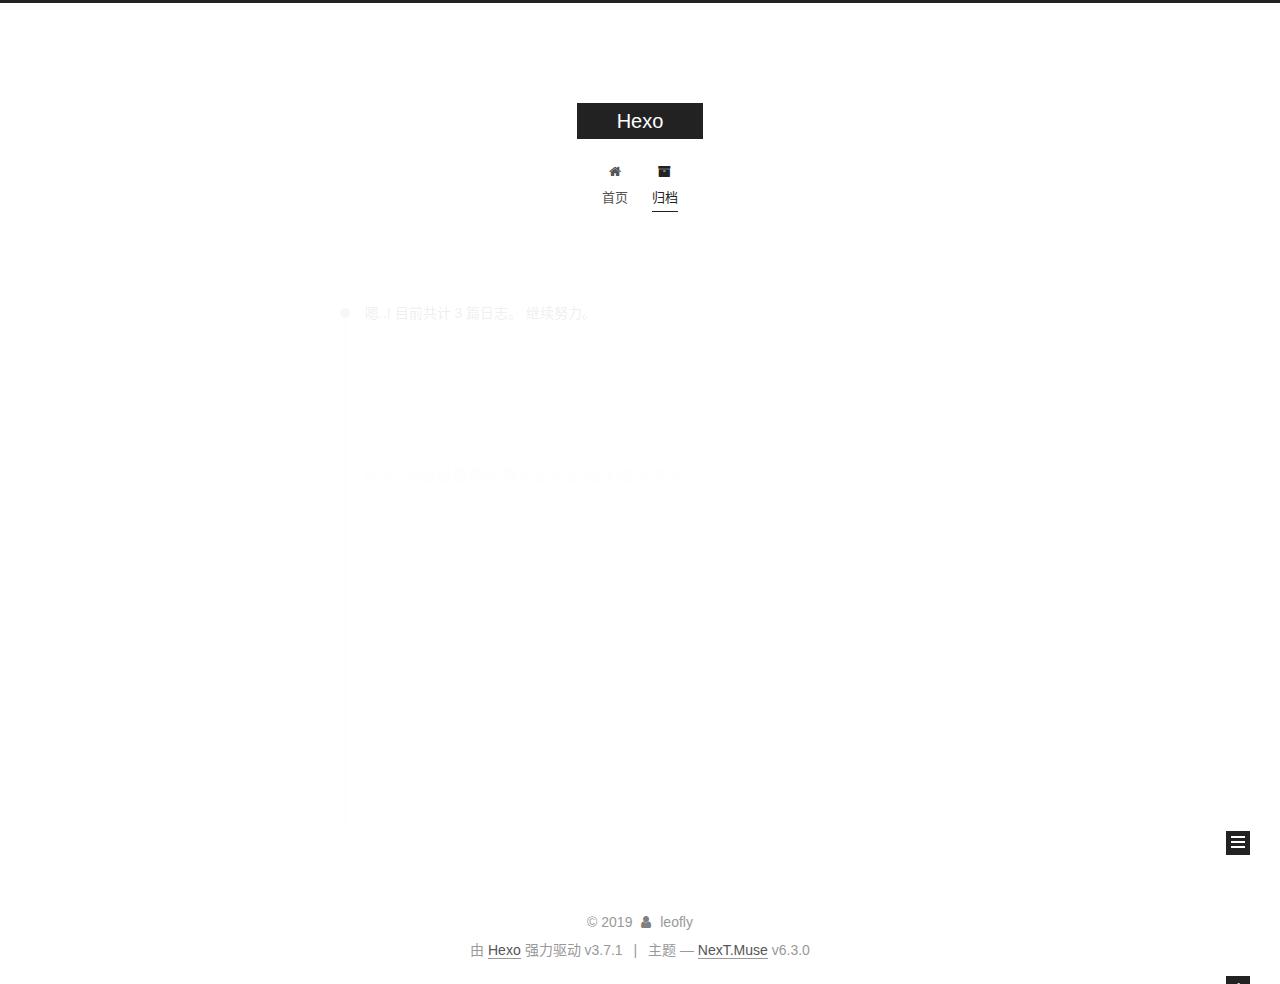
<file: archives/index.html>
<!DOCTYPE html>












  


<html class="theme-next muse use-motion" lang="zh-CN">
<head>
  <meta charset="UTF-8"/>
<meta http-equiv="X-UA-Compatible" content="IE=edge" />
<meta name="viewport" content="width=device-width, initial-scale=1, maximum-scale=2"/>
<meta name="theme-color" content="#222">












<meta http-equiv="Cache-Control" content="no-transform" />
<meta http-equiv="Cache-Control" content="no-siteapp" />






















<link href="/lib/font-awesome/css/font-awesome.min.css?v=4.6.2" rel="stylesheet" type="text/css" />

<link href="/css/main.css?v=6.3.0" rel="stylesheet" type="text/css" />


  <link rel="apple-touch-icon" sizes="180x180" href="/images/apple-touch-icon-next.png?v=6.3.0">


  <link rel="icon" type="image/png" sizes="32x32" href="/images/favicon-32x32-next.png?v=6.3.0">


  <link rel="icon" type="image/png" sizes="16x16" href="/images/favicon-16x16-next.png?v=6.3.0">


  <link rel="mask-icon" href="/images/logo.svg?v=6.3.0" color="#222">









<script type="text/javascript" id="hexo.configurations">
  var NexT = window.NexT || {};
  var CONFIG = {
    root: '/',
    scheme: 'Muse',
    version: '6.3.0',
    sidebar: {"position":"left","display":"post","offset":12,"b2t":false,"scrollpercent":false,"onmobile":false},
    fancybox: false,
    fastclick: false,
    lazyload: false,
    tabs: true,
    motion: {"enable":true,"async":false,"transition":{"post_block":"fadeIn","post_header":"slideDownIn","post_body":"slideDownIn","coll_header":"slideLeftIn","sidebar":"slideUpIn"}},
    algolia: {
      applicationID: '',
      apiKey: '',
      indexName: '',
      hits: {"per_page":10},
      labels: {"input_placeholder":"Search for Posts","hits_empty":"We didn't find any results for the search: ${query}","hits_stats":"${hits} results found in ${time} ms"}
    }
  };
</script>


  




  <meta property="og:type" content="website">
<meta property="og:title" content="Hexo">
<meta property="og:url" content="https://xiang-su.github.io/archives/index.html">
<meta property="og:site_name" content="Hexo">
<meta property="og:locale" content="zh-CN">
<meta name="twitter:card" content="summary">
<meta name="twitter:title" content="Hexo">






  <link rel="canonical" href="https://xiang-su.github.io/archives/"/>



<script type="text/javascript" id="page.configurations">
  CONFIG.page = {
    sidebar: "",
  };
</script>

  <title>归档 | Hexo</title>
  









  <noscript>
  <style type="text/css">
    .use-motion .motion-element,
    .use-motion .brand,
    .use-motion .menu-item,
    .sidebar-inner,
    .use-motion .post-block,
    .use-motion .pagination,
    .use-motion .comments,
    .use-motion .post-header,
    .use-motion .post-body,
    .use-motion .collection-title { opacity: initial; }

    .use-motion .logo,
    .use-motion .site-title,
    .use-motion .site-subtitle {
      opacity: initial;
      top: initial;
    }

    .use-motion {
      .logo-line-before i { left: initial; }
      .logo-line-after i { right: initial; }
    }
  </style>
</noscript>

</head>

<body itemscope itemtype="http://schema.org/WebPage" lang="zh-CN">

  
  
    
  

  <div class="container sidebar-position-left page-archive">
    <div class="headband"></div>

    <header id="header" class="header" itemscope itemtype="http://schema.org/WPHeader">
      <div class="header-inner"><div class="site-brand-wrapper">
  <div class="site-meta ">
    

    <div class="custom-logo-site-title">
      <a href="/" class="brand" rel="start">
        <span class="logo-line-before"><i></i></span>
        <span class="site-title">Hexo</span>
        <span class="logo-line-after"><i></i></span>
      </a>
    </div>
    
  </div>

  <div class="site-nav-toggle">
    <button aria-label="切换导航栏">
      <span class="btn-bar"></span>
      <span class="btn-bar"></span>
      <span class="btn-bar"></span>
    </button>
  </div>
</div>



<nav class="site-nav">
  
    <ul id="menu" class="menu">
      
        
        
        
          
          <li class="menu-item menu-item-home">
    <a href="/" rel="section">
      <i class="menu-item-icon fa fa-fw fa-home"></i> <br />首页</a>
  </li>
        
        
        
          
          <li class="menu-item menu-item-archives menu-item-active">
    <a href="/archives/" rel="section">
      <i class="menu-item-icon fa fa-fw fa-archive"></i> <br />归档</a>
  </li>

      
      
    </ul>
  

  
    

    
    
      
      
    
      
      
    
    

  


  

  
</nav>



  



</div>
    </header>

    


    <main id="main" class="main">
      <div class="main-inner">
        <div class="content-wrap">
          
          <div id="content" class="content">
            

  
  
  
  <div class="post-block archive">
    <div id="posts" class="posts-collapse">
      <span class="archive-move-on"></span>

      
      <span class="archive-page-counter">
        
        
        
          
        
        嗯..! 目前共计 3 篇日志。 继续努力。
      </span>
      

      

        
        
        

        
          
          <div class="collection-title">
            <h1 class="archive-year" id="archive-year-2019">2019</h1>
          </div>
        
        

        

  <article class="post post-type-normal" itemscope itemtype="http://schema.org/Article">
    <header class="post-header">

      <h2 class="post-title">
        
            <a class="post-title-link" href="/2019/07/12/轻量级数据检测平台-技术服务支持/" itemprop="url">
              
                <span itemprop="name">轻量级数据检测平台平台-技术服务支持</span>
              
            </a>
        
      </h2>

      <div class="post-meta">
        <time class="post-time" itemprop="dateCreated"
              datetime="2019-07-12T09:14:37+08:00"
              content="2019-07-12" >
          07-12
        </time>
      </div>

    </header>
  </article>



      

        
        
        

        
          
          <div class="collection-title">
            <h1 class="archive-year" id="archive-year-2018">2018</h1>
          </div>
        
        

        

  <article class="post post-type-normal" itemscope itemtype="http://schema.org/Article">
    <header class="post-header">

      <h2 class="post-title">
        
            <a class="post-title-link" href="/2018/06/12/Python 爬虫之模拟登录/" itemprop="url">
              
                <span itemprop="name">Python 爬虫之模拟登录</span>
              
            </a>
        
      </h2>

      <div class="post-meta">
        <time class="post-time" itemprop="dateCreated"
              datetime="2018-06-12T00:27:23+08:00"
              content="2018-06-12" >
          06-12
        </time>
      </div>

    </header>
  </article>



      

        
        
        

        
        

        

  <article class="post post-type-normal" itemscope itemtype="http://schema.org/Article">
    <header class="post-header">

      <h2 class="post-title">
        
            <a class="post-title-link" href="/2018/06/11/hello-world/" itemprop="url">
              
                <span itemprop="name">Hello World</span>
              
            </a>
        
      </h2>

      <div class="post-meta">
        <time class="post-time" itemprop="dateCreated"
              datetime="2018-06-11T20:51:43+08:00"
              content="2018-06-11" >
          06-11
        </time>
      </div>

    </header>
  </article>



      

    </div>
  </div>
  
  
  

  



          </div>
          

        </div>
        
          
  
  <div class="sidebar-toggle">
    <div class="sidebar-toggle-line-wrap">
      <span class="sidebar-toggle-line sidebar-toggle-line-first"></span>
      <span class="sidebar-toggle-line sidebar-toggle-line-middle"></span>
      <span class="sidebar-toggle-line sidebar-toggle-line-last"></span>
    </div>
  </div>

  <aside id="sidebar" class="sidebar">
    
    <div class="sidebar-inner">

      

      

      <section class="site-overview-wrap sidebar-panel sidebar-panel-active">
        <div class="site-overview">
          <div class="site-author motion-element" itemprop="author" itemscope itemtype="http://schema.org/Person">
            
              <p class="site-author-name" itemprop="name">leofly</p>
              <p class="site-description motion-element" itemprop="description"></p>
          </div>

          
            <nav class="site-state motion-element">
              
                <div class="site-state-item site-state-posts">
                
                  <a href="/archives/">
                
                    <span class="site-state-item-count">3</span>
                    <span class="site-state-item-name">日志</span>
                  </a>
                </div>
              

              

              
            </nav>
          

          

          

          
          

          
          

          
            
          
          

        </div>
      </section>

      

      

    </div>
  </aside>


        
      </div>
    </main>

    <footer id="footer" class="footer">
      <div class="footer-inner">
        <div class="copyright">&copy; <span itemprop="copyrightYear">2019</span>
  <span class="with-love" id="animate">
    <i class="fa fa-user"></i>
  </span>
  <span class="author" itemprop="copyrightHolder">leofly</span>

  

  
</div>




  <div class="powered-by">由 <a class="theme-link" target="_blank" href="https://hexo.io">Hexo</a> 强力驱动 v3.7.1</div>



  <span class="post-meta-divider">|</span>



  <div class="theme-info">主题 &mdash; <a class="theme-link" target="_blank" href="https://github.com/theme-next/hexo-theme-next">NexT.Muse</a> v6.3.0</div>




        








        
      </div>
    </footer>

    
      <div class="back-to-top">
        <i class="fa fa-arrow-up"></i>
        
      </div>
    

    

  </div>

  

<script type="text/javascript">
  if (Object.prototype.toString.call(window.Promise) !== '[object Function]') {
    window.Promise = null;
  }
</script>


























  
  
    <script type="text/javascript" src="/lib/jquery/index.js?v=2.1.3"></script>
  

  
  
    <script type="text/javascript" src="/lib/velocity/velocity.min.js?v=1.2.1"></script>
  

  
  
    <script type="text/javascript" src="/lib/velocity/velocity.ui.min.js?v=1.2.1"></script>
  


  


  <script type="text/javascript" src="/js/src/utils.js?v=6.3.0"></script>

  <script type="text/javascript" src="/js/src/motion.js?v=6.3.0"></script>



  
  

  

  


  <script type="text/javascript" src="/js/src/bootstrap.js?v=6.3.0"></script>



  



	





  





  










  





  

  

  

  

  
  

  

  

  

  

  

</body>
</html>
</file>
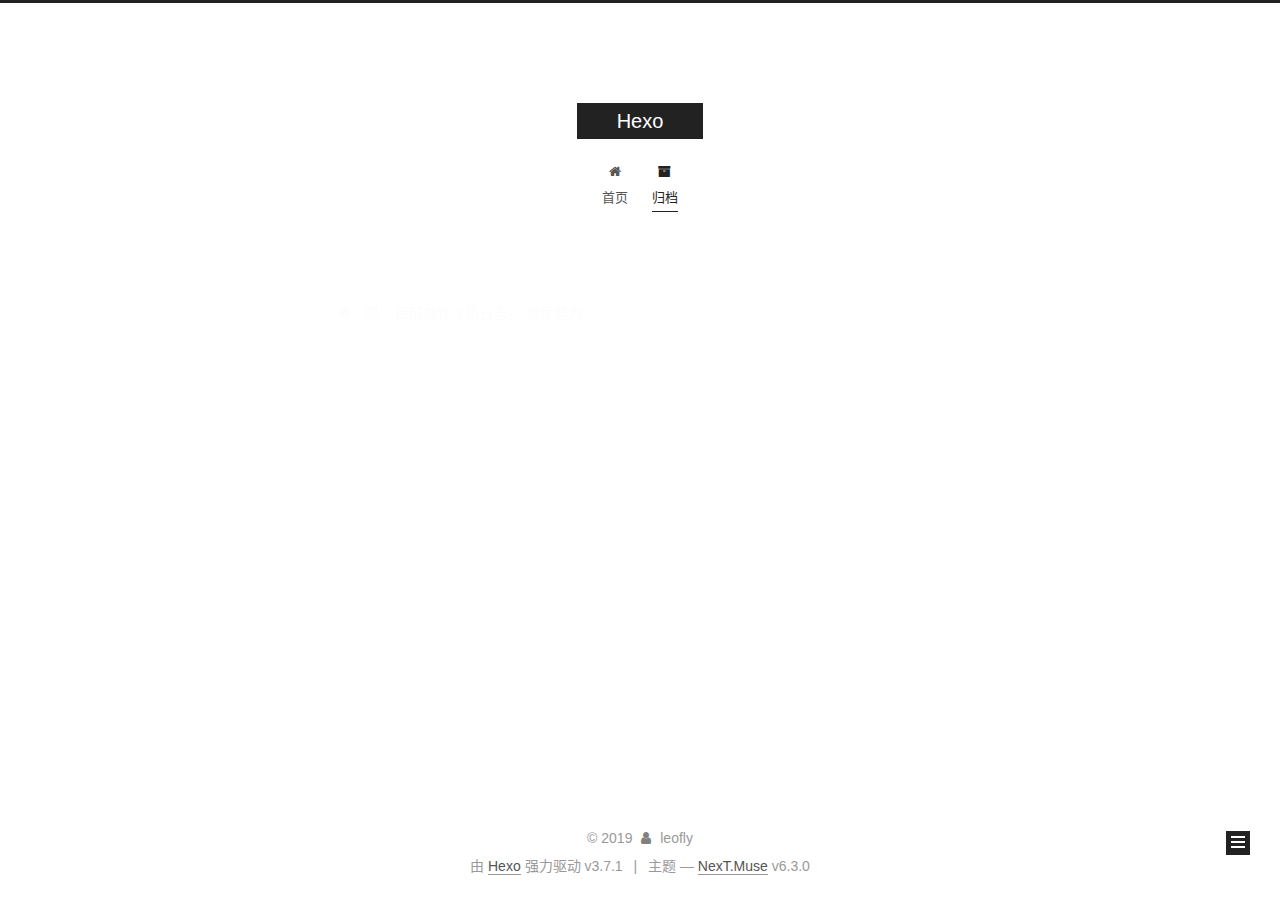
<file: archives/2018/index.html>
<!DOCTYPE html>












  


<html class="theme-next muse use-motion" lang="zh-CN">
<head>
  <meta charset="UTF-8"/>
<meta http-equiv="X-UA-Compatible" content="IE=edge" />
<meta name="viewport" content="width=device-width, initial-scale=1, maximum-scale=2"/>
<meta name="theme-color" content="#222">












<meta http-equiv="Cache-Control" content="no-transform" />
<meta http-equiv="Cache-Control" content="no-siteapp" />






















<link href="/lib/font-awesome/css/font-awesome.min.css?v=4.6.2" rel="stylesheet" type="text/css" />

<link href="/css/main.css?v=6.3.0" rel="stylesheet" type="text/css" />


  <link rel="apple-touch-icon" sizes="180x180" href="/images/apple-touch-icon-next.png?v=6.3.0">


  <link rel="icon" type="image/png" sizes="32x32" href="/images/favicon-32x32-next.png?v=6.3.0">


  <link rel="icon" type="image/png" sizes="16x16" href="/images/favicon-16x16-next.png?v=6.3.0">


  <link rel="mask-icon" href="/images/logo.svg?v=6.3.0" color="#222">









<script type="text/javascript" id="hexo.configurations">
  var NexT = window.NexT || {};
  var CONFIG = {
    root: '/',
    scheme: 'Muse',
    version: '6.3.0',
    sidebar: {"position":"left","display":"post","offset":12,"b2t":false,"scrollpercent":false,"onmobile":false},
    fancybox: false,
    fastclick: false,
    lazyload: false,
    tabs: true,
    motion: {"enable":true,"async":false,"transition":{"post_block":"fadeIn","post_header":"slideDownIn","post_body":"slideDownIn","coll_header":"slideLeftIn","sidebar":"slideUpIn"}},
    algolia: {
      applicationID: '',
      apiKey: '',
      indexName: '',
      hits: {"per_page":10},
      labels: {"input_placeholder":"Search for Posts","hits_empty":"We didn't find any results for the search: ${query}","hits_stats":"${hits} results found in ${time} ms"}
    }
  };
</script>


  




  <meta property="og:type" content="website">
<meta property="og:title" content="Hexo">
<meta property="og:url" content="https://xiang-su.github.io/archives/2018/index.html">
<meta property="og:site_name" content="Hexo">
<meta property="og:locale" content="zh-CN">
<meta name="twitter:card" content="summary">
<meta name="twitter:title" content="Hexo">






  <link rel="canonical" href="https://xiang-su.github.io/archives/2018/"/>



<script type="text/javascript" id="page.configurations">
  CONFIG.page = {
    sidebar: "",
  };
</script>

  <title>归档 | Hexo</title>
  









  <noscript>
  <style type="text/css">
    .use-motion .motion-element,
    .use-motion .brand,
    .use-motion .menu-item,
    .sidebar-inner,
    .use-motion .post-block,
    .use-motion .pagination,
    .use-motion .comments,
    .use-motion .post-header,
    .use-motion .post-body,
    .use-motion .collection-title { opacity: initial; }

    .use-motion .logo,
    .use-motion .site-title,
    .use-motion .site-subtitle {
      opacity: initial;
      top: initial;
    }

    .use-motion {
      .logo-line-before i { left: initial; }
      .logo-line-after i { right: initial; }
    }
  </style>
</noscript>

</head>

<body itemscope itemtype="http://schema.org/WebPage" lang="zh-CN">

  
  
    
  

  <div class="container sidebar-position-left page-archive">
    <div class="headband"></div>

    <header id="header" class="header" itemscope itemtype="http://schema.org/WPHeader">
      <div class="header-inner"><div class="site-brand-wrapper">
  <div class="site-meta ">
    

    <div class="custom-logo-site-title">
      <a href="/" class="brand" rel="start">
        <span class="logo-line-before"><i></i></span>
        <span class="site-title">Hexo</span>
        <span class="logo-line-after"><i></i></span>
      </a>
    </div>
    
  </div>

  <div class="site-nav-toggle">
    <button aria-label="切换导航栏">
      <span class="btn-bar"></span>
      <span class="btn-bar"></span>
      <span class="btn-bar"></span>
    </button>
  </div>
</div>



<nav class="site-nav">
  
    <ul id="menu" class="menu">
      
        
        
        
          
          <li class="menu-item menu-item-home">
    <a href="/" rel="section">
      <i class="menu-item-icon fa fa-fw fa-home"></i> <br />首页</a>
  </li>
        
        
        
          
          <li class="menu-item menu-item-archives menu-item-active">
    <a href="/archives/" rel="section">
      <i class="menu-item-icon fa fa-fw fa-archive"></i> <br />归档</a>
  </li>

      
      
    </ul>
  

  
    

    
    
      
      
    
      
      
    
    

  


  

  
</nav>



  



</div>
    </header>

    


    <main id="main" class="main">
      <div class="main-inner">
        <div class="content-wrap">
          
          <div id="content" class="content">
            

  
  
  
  <div class="post-block archive">
    <div id="posts" class="posts-collapse">
      <span class="archive-move-on"></span>

      
      <span class="archive-page-counter">
        
        
        
          
        
        嗯..! 目前共计 3 篇日志。 继续努力。
      </span>
      

      

        
        
        

        
          
          <div class="collection-title">
            <h1 class="archive-year" id="archive-year-2018">2018</h1>
          </div>
        
        

        

  <article class="post post-type-normal" itemscope itemtype="http://schema.org/Article">
    <header class="post-header">

      <h2 class="post-title">
        
            <a class="post-title-link" href="/2018/06/12/Python 爬虫之模拟登录/" itemprop="url">
              
                <span itemprop="name">Python 爬虫之模拟登录</span>
              
            </a>
        
      </h2>

      <div class="post-meta">
        <time class="post-time" itemprop="dateCreated"
              datetime="2018-06-12T00:27:23+08:00"
              content="2018-06-12" >
          06-12
        </time>
      </div>

    </header>
  </article>



      

        
        
        

        
        

        

  <article class="post post-type-normal" itemscope itemtype="http://schema.org/Article">
    <header class="post-header">

      <h2 class="post-title">
        
            <a class="post-title-link" href="/2018/06/11/hello-world/" itemprop="url">
              
                <span itemprop="name">Hello World</span>
              
            </a>
        
      </h2>

      <div class="post-meta">
        <time class="post-time" itemprop="dateCreated"
              datetime="2018-06-11T20:51:43+08:00"
              content="2018-06-11" >
          06-11
        </time>
      </div>

    </header>
  </article>



      

    </div>
  </div>
  
  
  

  



          </div>
          

        </div>
        
          
  
  <div class="sidebar-toggle">
    <div class="sidebar-toggle-line-wrap">
      <span class="sidebar-toggle-line sidebar-toggle-line-first"></span>
      <span class="sidebar-toggle-line sidebar-toggle-line-middle"></span>
      <span class="sidebar-toggle-line sidebar-toggle-line-last"></span>
    </div>
  </div>

  <aside id="sidebar" class="sidebar">
    
    <div class="sidebar-inner">

      

      

      <section class="site-overview-wrap sidebar-panel sidebar-panel-active">
        <div class="site-overview">
          <div class="site-author motion-element" itemprop="author" itemscope itemtype="http://schema.org/Person">
            
              <p class="site-author-name" itemprop="name">leofly</p>
              <p class="site-description motion-element" itemprop="description"></p>
          </div>

          
            <nav class="site-state motion-element">
              
                <div class="site-state-item site-state-posts">
                
                  <a href="/archives/">
                
                    <span class="site-state-item-count">3</span>
                    <span class="site-state-item-name">日志</span>
                  </a>
                </div>
              

              

              
            </nav>
          

          

          

          
          

          
          

          
            
          
          

        </div>
      </section>

      

      

    </div>
  </aside>


        
      </div>
    </main>

    <footer id="footer" class="footer">
      <div class="footer-inner">
        <div class="copyright">&copy; <span itemprop="copyrightYear">2019</span>
  <span class="with-love" id="animate">
    <i class="fa fa-user"></i>
  </span>
  <span class="author" itemprop="copyrightHolder">leofly</span>

  

  
</div>




  <div class="powered-by">由 <a class="theme-link" target="_blank" href="https://hexo.io">Hexo</a> 强力驱动 v3.7.1</div>



  <span class="post-meta-divider">|</span>



  <div class="theme-info">主题 &mdash; <a class="theme-link" target="_blank" href="https://github.com/theme-next/hexo-theme-next">NexT.Muse</a> v6.3.0</div>




        








        
      </div>
    </footer>

    
      <div class="back-to-top">
        <i class="fa fa-arrow-up"></i>
        
      </div>
    

    

  </div>

  

<script type="text/javascript">
  if (Object.prototype.toString.call(window.Promise) !== '[object Function]') {
    window.Promise = null;
  }
</script>


























  
  
    <script type="text/javascript" src="/lib/jquery/index.js?v=2.1.3"></script>
  

  
  
    <script type="text/javascript" src="/lib/velocity/velocity.min.js?v=1.2.1"></script>
  

  
  
    <script type="text/javascript" src="/lib/velocity/velocity.ui.min.js?v=1.2.1"></script>
  


  


  <script type="text/javascript" src="/js/src/utils.js?v=6.3.0"></script>

  <script type="text/javascript" src="/js/src/motion.js?v=6.3.0"></script>



  
  

  

  


  <script type="text/javascript" src="/js/src/bootstrap.js?v=6.3.0"></script>



  



	





  





  










  





  

  

  

  

  
  

  

  

  

  

  

</body>
</html>
</file>
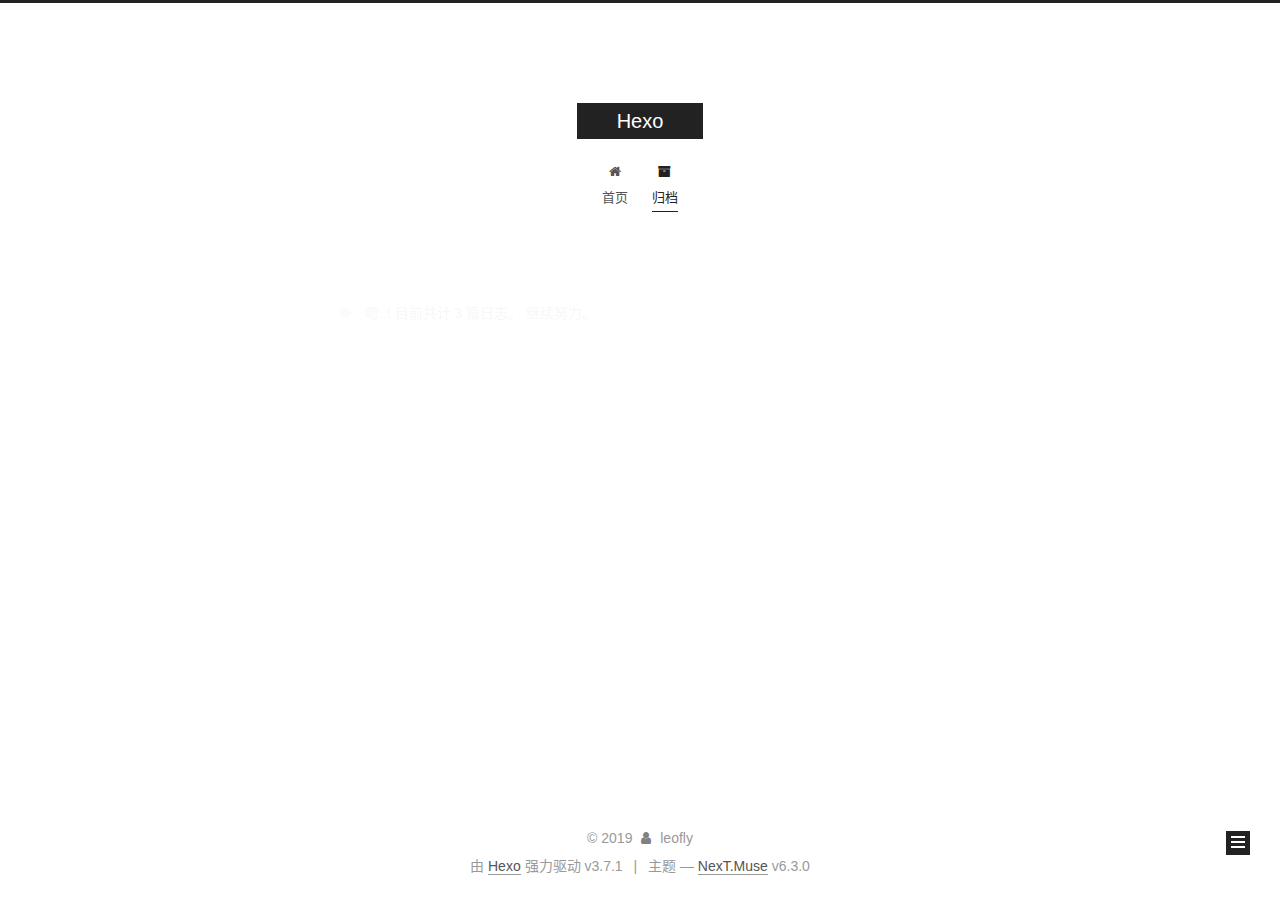
<file: archives/2019/index.html>
<!DOCTYPE html>












  


<html class="theme-next muse use-motion" lang="zh-CN">
<head>
  <meta charset="UTF-8"/>
<meta http-equiv="X-UA-Compatible" content="IE=edge" />
<meta name="viewport" content="width=device-width, initial-scale=1, maximum-scale=2"/>
<meta name="theme-color" content="#222">












<meta http-equiv="Cache-Control" content="no-transform" />
<meta http-equiv="Cache-Control" content="no-siteapp" />






















<link href="/lib/font-awesome/css/font-awesome.min.css?v=4.6.2" rel="stylesheet" type="text/css" />

<link href="/css/main.css?v=6.3.0" rel="stylesheet" type="text/css" />


  <link rel="apple-touch-icon" sizes="180x180" href="/images/apple-touch-icon-next.png?v=6.3.0">


  <link rel="icon" type="image/png" sizes="32x32" href="/images/favicon-32x32-next.png?v=6.3.0">


  <link rel="icon" type="image/png" sizes="16x16" href="/images/favicon-16x16-next.png?v=6.3.0">


  <link rel="mask-icon" href="/images/logo.svg?v=6.3.0" color="#222">









<script type="text/javascript" id="hexo.configurations">
  var NexT = window.NexT || {};
  var CONFIG = {
    root: '/',
    scheme: 'Muse',
    version: '6.3.0',
    sidebar: {"position":"left","display":"post","offset":12,"b2t":false,"scrollpercent":false,"onmobile":false},
    fancybox: false,
    fastclick: false,
    lazyload: false,
    tabs: true,
    motion: {"enable":true,"async":false,"transition":{"post_block":"fadeIn","post_header":"slideDownIn","post_body":"slideDownIn","coll_header":"slideLeftIn","sidebar":"slideUpIn"}},
    algolia: {
      applicationID: '',
      apiKey: '',
      indexName: '',
      hits: {"per_page":10},
      labels: {"input_placeholder":"Search for Posts","hits_empty":"We didn't find any results for the search: ${query}","hits_stats":"${hits} results found in ${time} ms"}
    }
  };
</script>


  




  <meta property="og:type" content="website">
<meta property="og:title" content="Hexo">
<meta property="og:url" content="https://xiang-su.github.io/archives/2019/index.html">
<meta property="og:site_name" content="Hexo">
<meta property="og:locale" content="zh-CN">
<meta name="twitter:card" content="summary">
<meta name="twitter:title" content="Hexo">






  <link rel="canonical" href="https://xiang-su.github.io/archives/2019/"/>



<script type="text/javascript" id="page.configurations">
  CONFIG.page = {
    sidebar: "",
  };
</script>

  <title>归档 | Hexo</title>
  









  <noscript>
  <style type="text/css">
    .use-motion .motion-element,
    .use-motion .brand,
    .use-motion .menu-item,
    .sidebar-inner,
    .use-motion .post-block,
    .use-motion .pagination,
    .use-motion .comments,
    .use-motion .post-header,
    .use-motion .post-body,
    .use-motion .collection-title { opacity: initial; }

    .use-motion .logo,
    .use-motion .site-title,
    .use-motion .site-subtitle {
      opacity: initial;
      top: initial;
    }

    .use-motion {
      .logo-line-before i { left: initial; }
      .logo-line-after i { right: initial; }
    }
  </style>
</noscript>

</head>

<body itemscope itemtype="http://schema.org/WebPage" lang="zh-CN">

  
  
    
  

  <div class="container sidebar-position-left page-archive">
    <div class="headband"></div>

    <header id="header" class="header" itemscope itemtype="http://schema.org/WPHeader">
      <div class="header-inner"><div class="site-brand-wrapper">
  <div class="site-meta ">
    

    <div class="custom-logo-site-title">
      <a href="/" class="brand" rel="start">
        <span class="logo-line-before"><i></i></span>
        <span class="site-title">Hexo</span>
        <span class="logo-line-after"><i></i></span>
      </a>
    </div>
    
  </div>

  <div class="site-nav-toggle">
    <button aria-label="切换导航栏">
      <span class="btn-bar"></span>
      <span class="btn-bar"></span>
      <span class="btn-bar"></span>
    </button>
  </div>
</div>



<nav class="site-nav">
  
    <ul id="menu" class="menu">
      
        
        
        
          
          <li class="menu-item menu-item-home">
    <a href="/" rel="section">
      <i class="menu-item-icon fa fa-fw fa-home"></i> <br />首页</a>
  </li>
        
        
        
          
          <li class="menu-item menu-item-archives menu-item-active">
    <a href="/archives/" rel="section">
      <i class="menu-item-icon fa fa-fw fa-archive"></i> <br />归档</a>
  </li>

      
      
    </ul>
  

  
    

    
    
      
      
    
      
      
    
    

  


  

  
</nav>



  



</div>
    </header>

    


    <main id="main" class="main">
      <div class="main-inner">
        <div class="content-wrap">
          
          <div id="content" class="content">
            

  
  
  
  <div class="post-block archive">
    <div id="posts" class="posts-collapse">
      <span class="archive-move-on"></span>

      
      <span class="archive-page-counter">
        
        
        
          
        
        嗯..! 目前共计 3 篇日志。 继续努力。
      </span>
      

      

        
        
        

        
          
          <div class="collection-title">
            <h1 class="archive-year" id="archive-year-2019">2019</h1>
          </div>
        
        

        

  <article class="post post-type-normal" itemscope itemtype="http://schema.org/Article">
    <header class="post-header">

      <h2 class="post-title">
        
            <a class="post-title-link" href="/2019/07/12/轻量级数据检测平台-技术服务支持/" itemprop="url">
              
                <span itemprop="name">轻量级数据检测平台平台-技术服务支持</span>
              
            </a>
        
      </h2>

      <div class="post-meta">
        <time class="post-time" itemprop="dateCreated"
              datetime="2019-07-12T09:14:37+08:00"
              content="2019-07-12" >
          07-12
        </time>
      </div>

    </header>
  </article>



      

    </div>
  </div>
  
  
  

  



          </div>
          

        </div>
        
          
  
  <div class="sidebar-toggle">
    <div class="sidebar-toggle-line-wrap">
      <span class="sidebar-toggle-line sidebar-toggle-line-first"></span>
      <span class="sidebar-toggle-line sidebar-toggle-line-middle"></span>
      <span class="sidebar-toggle-line sidebar-toggle-line-last"></span>
    </div>
  </div>

  <aside id="sidebar" class="sidebar">
    
    <div class="sidebar-inner">

      

      

      <section class="site-overview-wrap sidebar-panel sidebar-panel-active">
        <div class="site-overview">
          <div class="site-author motion-element" itemprop="author" itemscope itemtype="http://schema.org/Person">
            
              <p class="site-author-name" itemprop="name">leofly</p>
              <p class="site-description motion-element" itemprop="description"></p>
          </div>

          
            <nav class="site-state motion-element">
              
                <div class="site-state-item site-state-posts">
                
                  <a href="/archives/">
                
                    <span class="site-state-item-count">3</span>
                    <span class="site-state-item-name">日志</span>
                  </a>
                </div>
              

              

              
            </nav>
          

          

          

          
          

          
          

          
            
          
          

        </div>
      </section>

      

      

    </div>
  </aside>


        
      </div>
    </main>

    <footer id="footer" class="footer">
      <div class="footer-inner">
        <div class="copyright">&copy; <span itemprop="copyrightYear">2019</span>
  <span class="with-love" id="animate">
    <i class="fa fa-user"></i>
  </span>
  <span class="author" itemprop="copyrightHolder">leofly</span>

  

  
</div>




  <div class="powered-by">由 <a class="theme-link" target="_blank" href="https://hexo.io">Hexo</a> 强力驱动 v3.7.1</div>



  <span class="post-meta-divider">|</span>



  <div class="theme-info">主题 &mdash; <a class="theme-link" target="_blank" href="https://github.com/theme-next/hexo-theme-next">NexT.Muse</a> v6.3.0</div>




        








        
      </div>
    </footer>

    
      <div class="back-to-top">
        <i class="fa fa-arrow-up"></i>
        
      </div>
    

    

  </div>

  

<script type="text/javascript">
  if (Object.prototype.toString.call(window.Promise) !== '[object Function]') {
    window.Promise = null;
  }
</script>


























  
  
    <script type="text/javascript" src="/lib/jquery/index.js?v=2.1.3"></script>
  

  
  
    <script type="text/javascript" src="/lib/velocity/velocity.min.js?v=1.2.1"></script>
  

  
  
    <script type="text/javascript" src="/lib/velocity/velocity.ui.min.js?v=1.2.1"></script>
  


  


  <script type="text/javascript" src="/js/src/utils.js?v=6.3.0"></script>

  <script type="text/javascript" src="/js/src/motion.js?v=6.3.0"></script>



  
  

  

  


  <script type="text/javascript" src="/js/src/bootstrap.js?v=6.3.0"></script>



  



	





  





  










  





  

  

  

  

  
  

  

  

  

  

  

</body>
</html>
</file>
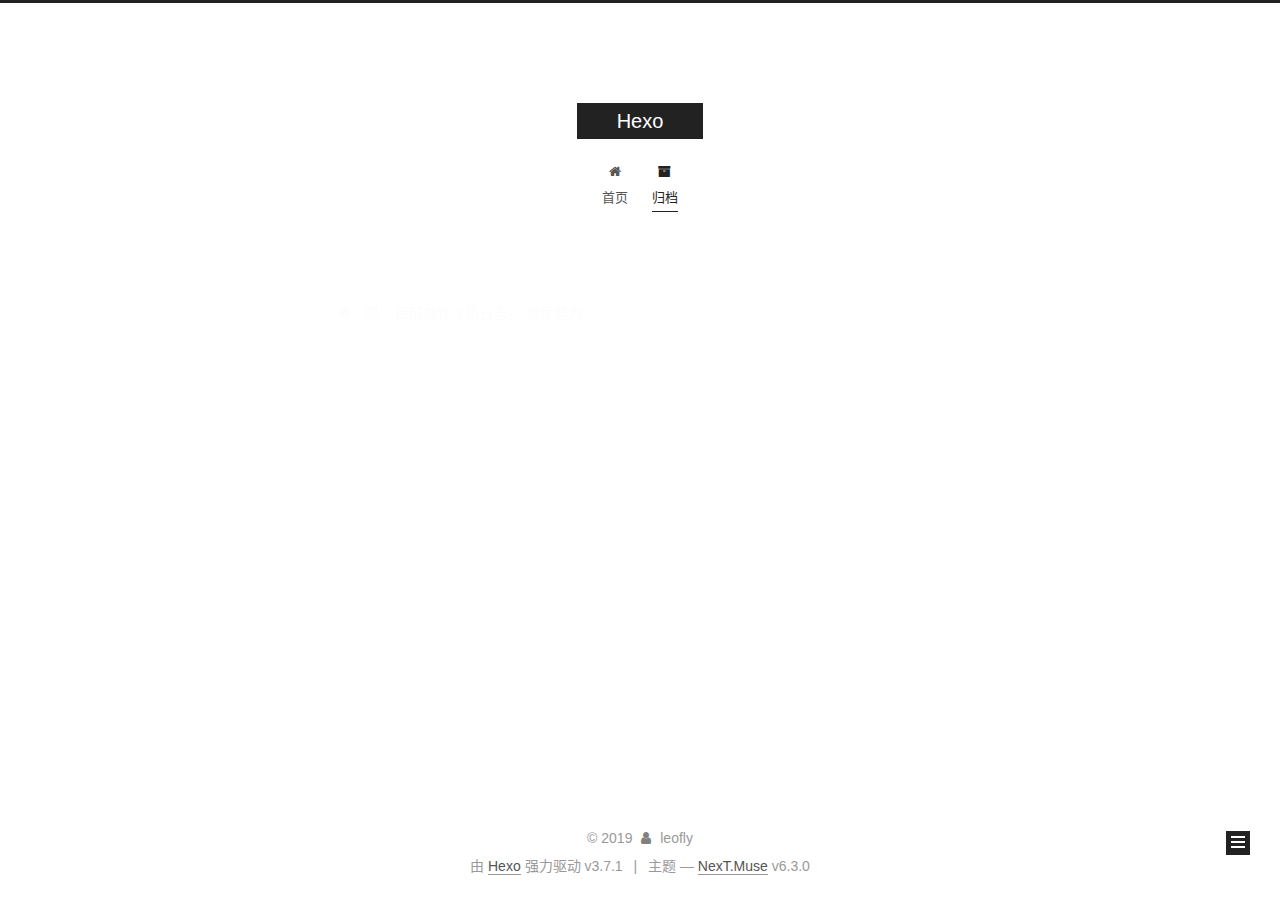
<file: archives/2018/06/index.html>
<!DOCTYPE html>












  


<html class="theme-next muse use-motion" lang="zh-CN">
<head>
  <meta charset="UTF-8"/>
<meta http-equiv="X-UA-Compatible" content="IE=edge" />
<meta name="viewport" content="width=device-width, initial-scale=1, maximum-scale=2"/>
<meta name="theme-color" content="#222">












<meta http-equiv="Cache-Control" content="no-transform" />
<meta http-equiv="Cache-Control" content="no-siteapp" />






















<link href="/lib/font-awesome/css/font-awesome.min.css?v=4.6.2" rel="stylesheet" type="text/css" />

<link href="/css/main.css?v=6.3.0" rel="stylesheet" type="text/css" />


  <link rel="apple-touch-icon" sizes="180x180" href="/images/apple-touch-icon-next.png?v=6.3.0">


  <link rel="icon" type="image/png" sizes="32x32" href="/images/favicon-32x32-next.png?v=6.3.0">


  <link rel="icon" type="image/png" sizes="16x16" href="/images/favicon-16x16-next.png?v=6.3.0">


  <link rel="mask-icon" href="/images/logo.svg?v=6.3.0" color="#222">









<script type="text/javascript" id="hexo.configurations">
  var NexT = window.NexT || {};
  var CONFIG = {
    root: '/',
    scheme: 'Muse',
    version: '6.3.0',
    sidebar: {"position":"left","display":"post","offset":12,"b2t":false,"scrollpercent":false,"onmobile":false},
    fancybox: false,
    fastclick: false,
    lazyload: false,
    tabs: true,
    motion: {"enable":true,"async":false,"transition":{"post_block":"fadeIn","post_header":"slideDownIn","post_body":"slideDownIn","coll_header":"slideLeftIn","sidebar":"slideUpIn"}},
    algolia: {
      applicationID: '',
      apiKey: '',
      indexName: '',
      hits: {"per_page":10},
      labels: {"input_placeholder":"Search for Posts","hits_empty":"We didn't find any results for the search: ${query}","hits_stats":"${hits} results found in ${time} ms"}
    }
  };
</script>


  




  <meta property="og:type" content="website">
<meta property="og:title" content="Hexo">
<meta property="og:url" content="https://xiang-su.github.io/archives/2018/06/index.html">
<meta property="og:site_name" content="Hexo">
<meta property="og:locale" content="zh-CN">
<meta name="twitter:card" content="summary">
<meta name="twitter:title" content="Hexo">






  <link rel="canonical" href="https://xiang-su.github.io/archives/2018/06/"/>



<script type="text/javascript" id="page.configurations">
  CONFIG.page = {
    sidebar: "",
  };
</script>

  <title>归档 | Hexo</title>
  









  <noscript>
  <style type="text/css">
    .use-motion .motion-element,
    .use-motion .brand,
    .use-motion .menu-item,
    .sidebar-inner,
    .use-motion .post-block,
    .use-motion .pagination,
    .use-motion .comments,
    .use-motion .post-header,
    .use-motion .post-body,
    .use-motion .collection-title { opacity: initial; }

    .use-motion .logo,
    .use-motion .site-title,
    .use-motion .site-subtitle {
      opacity: initial;
      top: initial;
    }

    .use-motion {
      .logo-line-before i { left: initial; }
      .logo-line-after i { right: initial; }
    }
  </style>
</noscript>

</head>

<body itemscope itemtype="http://schema.org/WebPage" lang="zh-CN">

  
  
    
  

  <div class="container sidebar-position-left page-archive">
    <div class="headband"></div>

    <header id="header" class="header" itemscope itemtype="http://schema.org/WPHeader">
      <div class="header-inner"><div class="site-brand-wrapper">
  <div class="site-meta ">
    

    <div class="custom-logo-site-title">
      <a href="/" class="brand" rel="start">
        <span class="logo-line-before"><i></i></span>
        <span class="site-title">Hexo</span>
        <span class="logo-line-after"><i></i></span>
      </a>
    </div>
    
  </div>

  <div class="site-nav-toggle">
    <button aria-label="切换导航栏">
      <span class="btn-bar"></span>
      <span class="btn-bar"></span>
      <span class="btn-bar"></span>
    </button>
  </div>
</div>



<nav class="site-nav">
  
    <ul id="menu" class="menu">
      
        
        
        
          
          <li class="menu-item menu-item-home">
    <a href="/" rel="section">
      <i class="menu-item-icon fa fa-fw fa-home"></i> <br />首页</a>
  </li>
        
        
        
          
          <li class="menu-item menu-item-archives menu-item-active">
    <a href="/archives/" rel="section">
      <i class="menu-item-icon fa fa-fw fa-archive"></i> <br />归档</a>
  </li>

      
      
    </ul>
  

  
    

    
    
      
      
    
      
      
    
    

  


  

  
</nav>



  



</div>
    </header>

    


    <main id="main" class="main">
      <div class="main-inner">
        <div class="content-wrap">
          
          <div id="content" class="content">
            

  
  
  
  <div class="post-block archive">
    <div id="posts" class="posts-collapse">
      <span class="archive-move-on"></span>

      
      <span class="archive-page-counter">
        
        
        
          
        
        嗯..! 目前共计 3 篇日志。 继续努力。
      </span>
      

      

        
        
        

        
          
          <div class="collection-title">
            <h1 class="archive-year" id="archive-year-2018">2018</h1>
          </div>
        
        

        

  <article class="post post-type-normal" itemscope itemtype="http://schema.org/Article">
    <header class="post-header">

      <h2 class="post-title">
        
            <a class="post-title-link" href="/2018/06/12/Python 爬虫之模拟登录/" itemprop="url">
              
                <span itemprop="name">Python 爬虫之模拟登录</span>
              
            </a>
        
      </h2>

      <div class="post-meta">
        <time class="post-time" itemprop="dateCreated"
              datetime="2018-06-12T00:27:23+08:00"
              content="2018-06-12" >
          06-12
        </time>
      </div>

    </header>
  </article>



      

        
        
        

        
        

        

  <article class="post post-type-normal" itemscope itemtype="http://schema.org/Article">
    <header class="post-header">

      <h2 class="post-title">
        
            <a class="post-title-link" href="/2018/06/11/hello-world/" itemprop="url">
              
                <span itemprop="name">Hello World</span>
              
            </a>
        
      </h2>

      <div class="post-meta">
        <time class="post-time" itemprop="dateCreated"
              datetime="2018-06-11T20:51:43+08:00"
              content="2018-06-11" >
          06-11
        </time>
      </div>

    </header>
  </article>



      

    </div>
  </div>
  
  
  

  



          </div>
          

        </div>
        
          
  
  <div class="sidebar-toggle">
    <div class="sidebar-toggle-line-wrap">
      <span class="sidebar-toggle-line sidebar-toggle-line-first"></span>
      <span class="sidebar-toggle-line sidebar-toggle-line-middle"></span>
      <span class="sidebar-toggle-line sidebar-toggle-line-last"></span>
    </div>
  </div>

  <aside id="sidebar" class="sidebar">
    
    <div class="sidebar-inner">

      

      

      <section class="site-overview-wrap sidebar-panel sidebar-panel-active">
        <div class="site-overview">
          <div class="site-author motion-element" itemprop="author" itemscope itemtype="http://schema.org/Person">
            
              <p class="site-author-name" itemprop="name">leofly</p>
              <p class="site-description motion-element" itemprop="description"></p>
          </div>

          
            <nav class="site-state motion-element">
              
                <div class="site-state-item site-state-posts">
                
                  <a href="/archives/">
                
                    <span class="site-state-item-count">3</span>
                    <span class="site-state-item-name">日志</span>
                  </a>
                </div>
              

              

              
            </nav>
          

          

          

          
          

          
          

          
            
          
          

        </div>
      </section>

      

      

    </div>
  </aside>


        
      </div>
    </main>

    <footer id="footer" class="footer">
      <div class="footer-inner">
        <div class="copyright">&copy; <span itemprop="copyrightYear">2019</span>
  <span class="with-love" id="animate">
    <i class="fa fa-user"></i>
  </span>
  <span class="author" itemprop="copyrightHolder">leofly</span>

  

  
</div>




  <div class="powered-by">由 <a class="theme-link" target="_blank" href="https://hexo.io">Hexo</a> 强力驱动 v3.7.1</div>



  <span class="post-meta-divider">|</span>



  <div class="theme-info">主题 &mdash; <a class="theme-link" target="_blank" href="https://github.com/theme-next/hexo-theme-next">NexT.Muse</a> v6.3.0</div>




        








        
      </div>
    </footer>

    
      <div class="back-to-top">
        <i class="fa fa-arrow-up"></i>
        
      </div>
    

    

  </div>

  

<script type="text/javascript">
  if (Object.prototype.toString.call(window.Promise) !== '[object Function]') {
    window.Promise = null;
  }
</script>


























  
  
    <script type="text/javascript" src="/lib/jquery/index.js?v=2.1.3"></script>
  

  
  
    <script type="text/javascript" src="/lib/velocity/velocity.min.js?v=1.2.1"></script>
  

  
  
    <script type="text/javascript" src="/lib/velocity/velocity.ui.min.js?v=1.2.1"></script>
  


  


  <script type="text/javascript" src="/js/src/utils.js?v=6.3.0"></script>

  <script type="text/javascript" src="/js/src/motion.js?v=6.3.0"></script>



  
  

  

  


  <script type="text/javascript" src="/js/src/bootstrap.js?v=6.3.0"></script>



  



	





  





  










  





  

  

  

  

  
  

  

  

  

  

  

</body>
</html>
</file>
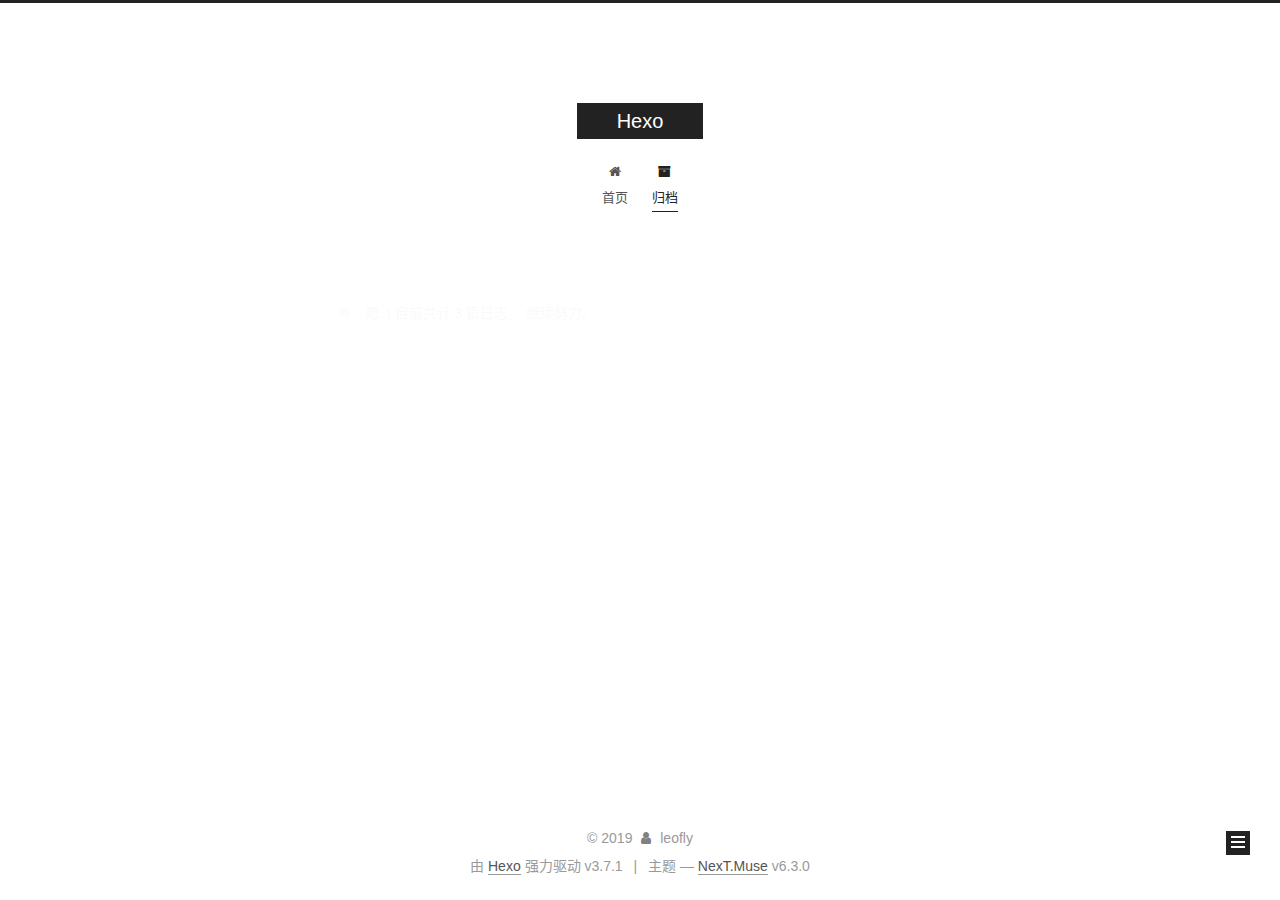
<file: archives/2019/07/index.html>
<!DOCTYPE html>












  


<html class="theme-next muse use-motion" lang="zh-CN">
<head>
  <meta charset="UTF-8"/>
<meta http-equiv="X-UA-Compatible" content="IE=edge" />
<meta name="viewport" content="width=device-width, initial-scale=1, maximum-scale=2"/>
<meta name="theme-color" content="#222">












<meta http-equiv="Cache-Control" content="no-transform" />
<meta http-equiv="Cache-Control" content="no-siteapp" />






















<link href="/lib/font-awesome/css/font-awesome.min.css?v=4.6.2" rel="stylesheet" type="text/css" />

<link href="/css/main.css?v=6.3.0" rel="stylesheet" type="text/css" />


  <link rel="apple-touch-icon" sizes="180x180" href="/images/apple-touch-icon-next.png?v=6.3.0">


  <link rel="icon" type="image/png" sizes="32x32" href="/images/favicon-32x32-next.png?v=6.3.0">


  <link rel="icon" type="image/png" sizes="16x16" href="/images/favicon-16x16-next.png?v=6.3.0">


  <link rel="mask-icon" href="/images/logo.svg?v=6.3.0" color="#222">









<script type="text/javascript" id="hexo.configurations">
  var NexT = window.NexT || {};
  var CONFIG = {
    root: '/',
    scheme: 'Muse',
    version: '6.3.0',
    sidebar: {"position":"left","display":"post","offset":12,"b2t":false,"scrollpercent":false,"onmobile":false},
    fancybox: false,
    fastclick: false,
    lazyload: false,
    tabs: true,
    motion: {"enable":true,"async":false,"transition":{"post_block":"fadeIn","post_header":"slideDownIn","post_body":"slideDownIn","coll_header":"slideLeftIn","sidebar":"slideUpIn"}},
    algolia: {
      applicationID: '',
      apiKey: '',
      indexName: '',
      hits: {"per_page":10},
      labels: {"input_placeholder":"Search for Posts","hits_empty":"We didn't find any results for the search: ${query}","hits_stats":"${hits} results found in ${time} ms"}
    }
  };
</script>


  




  <meta property="og:type" content="website">
<meta property="og:title" content="Hexo">
<meta property="og:url" content="https://xiang-su.github.io/archives/2019/07/index.html">
<meta property="og:site_name" content="Hexo">
<meta property="og:locale" content="zh-CN">
<meta name="twitter:card" content="summary">
<meta name="twitter:title" content="Hexo">






  <link rel="canonical" href="https://xiang-su.github.io/archives/2019/07/"/>



<script type="text/javascript" id="page.configurations">
  CONFIG.page = {
    sidebar: "",
  };
</script>

  <title>归档 | Hexo</title>
  









  <noscript>
  <style type="text/css">
    .use-motion .motion-element,
    .use-motion .brand,
    .use-motion .menu-item,
    .sidebar-inner,
    .use-motion .post-block,
    .use-motion .pagination,
    .use-motion .comments,
    .use-motion .post-header,
    .use-motion .post-body,
    .use-motion .collection-title { opacity: initial; }

    .use-motion .logo,
    .use-motion .site-title,
    .use-motion .site-subtitle {
      opacity: initial;
      top: initial;
    }

    .use-motion {
      .logo-line-before i { left: initial; }
      .logo-line-after i { right: initial; }
    }
  </style>
</noscript>

</head>

<body itemscope itemtype="http://schema.org/WebPage" lang="zh-CN">

  
  
    
  

  <div class="container sidebar-position-left page-archive">
    <div class="headband"></div>

    <header id="header" class="header" itemscope itemtype="http://schema.org/WPHeader">
      <div class="header-inner"><div class="site-brand-wrapper">
  <div class="site-meta ">
    

    <div class="custom-logo-site-title">
      <a href="/" class="brand" rel="start">
        <span class="logo-line-before"><i></i></span>
        <span class="site-title">Hexo</span>
        <span class="logo-line-after"><i></i></span>
      </a>
    </div>
    
  </div>

  <div class="site-nav-toggle">
    <button aria-label="切换导航栏">
      <span class="btn-bar"></span>
      <span class="btn-bar"></span>
      <span class="btn-bar"></span>
    </button>
  </div>
</div>



<nav class="site-nav">
  
    <ul id="menu" class="menu">
      
        
        
        
          
          <li class="menu-item menu-item-home">
    <a href="/" rel="section">
      <i class="menu-item-icon fa fa-fw fa-home"></i> <br />首页</a>
  </li>
        
        
        
          
          <li class="menu-item menu-item-archives menu-item-active">
    <a href="/archives/" rel="section">
      <i class="menu-item-icon fa fa-fw fa-archive"></i> <br />归档</a>
  </li>

      
      
    </ul>
  

  
    

    
    
      
      
    
      
      
    
    

  


  

  
</nav>



  



</div>
    </header>

    


    <main id="main" class="main">
      <div class="main-inner">
        <div class="content-wrap">
          
          <div id="content" class="content">
            

  
  
  
  <div class="post-block archive">
    <div id="posts" class="posts-collapse">
      <span class="archive-move-on"></span>

      
      <span class="archive-page-counter">
        
        
        
          
        
        嗯..! 目前共计 3 篇日志。 继续努力。
      </span>
      

      

        
        
        

        
          
          <div class="collection-title">
            <h1 class="archive-year" id="archive-year-2019">2019</h1>
          </div>
        
        

        

  <article class="post post-type-normal" itemscope itemtype="http://schema.org/Article">
    <header class="post-header">

      <h2 class="post-title">
        
            <a class="post-title-link" href="/2019/07/12/轻量级数据检测平台-技术服务支持/" itemprop="url">
              
                <span itemprop="name">轻量级数据检测平台平台-技术服务支持</span>
              
            </a>
        
      </h2>

      <div class="post-meta">
        <time class="post-time" itemprop="dateCreated"
              datetime="2019-07-12T09:14:37+08:00"
              content="2019-07-12" >
          07-12
        </time>
      </div>

    </header>
  </article>



      

    </div>
  </div>
  
  
  

  



          </div>
          

        </div>
        
          
  
  <div class="sidebar-toggle">
    <div class="sidebar-toggle-line-wrap">
      <span class="sidebar-toggle-line sidebar-toggle-line-first"></span>
      <span class="sidebar-toggle-line sidebar-toggle-line-middle"></span>
      <span class="sidebar-toggle-line sidebar-toggle-line-last"></span>
    </div>
  </div>

  <aside id="sidebar" class="sidebar">
    
    <div class="sidebar-inner">

      

      

      <section class="site-overview-wrap sidebar-panel sidebar-panel-active">
        <div class="site-overview">
          <div class="site-author motion-element" itemprop="author" itemscope itemtype="http://schema.org/Person">
            
              <p class="site-author-name" itemprop="name">leofly</p>
              <p class="site-description motion-element" itemprop="description"></p>
          </div>

          
            <nav class="site-state motion-element">
              
                <div class="site-state-item site-state-posts">
                
                  <a href="/archives/">
                
                    <span class="site-state-item-count">3</span>
                    <span class="site-state-item-name">日志</span>
                  </a>
                </div>
              

              

              
            </nav>
          

          

          

          
          

          
          

          
            
          
          

        </div>
      </section>

      

      

    </div>
  </aside>


        
      </div>
    </main>

    <footer id="footer" class="footer">
      <div class="footer-inner">
        <div class="copyright">&copy; <span itemprop="copyrightYear">2019</span>
  <span class="with-love" id="animate">
    <i class="fa fa-user"></i>
  </span>
  <span class="author" itemprop="copyrightHolder">leofly</span>

  

  
</div>




  <div class="powered-by">由 <a class="theme-link" target="_blank" href="https://hexo.io">Hexo</a> 强力驱动 v3.7.1</div>



  <span class="post-meta-divider">|</span>



  <div class="theme-info">主题 &mdash; <a class="theme-link" target="_blank" href="https://github.com/theme-next/hexo-theme-next">NexT.Muse</a> v6.3.0</div>




        








        
      </div>
    </footer>

    
      <div class="back-to-top">
        <i class="fa fa-arrow-up"></i>
        
      </div>
    

    

  </div>

  

<script type="text/javascript">
  if (Object.prototype.toString.call(window.Promise) !== '[object Function]') {
    window.Promise = null;
  }
</script>


























  
  
    <script type="text/javascript" src="/lib/jquery/index.js?v=2.1.3"></script>
  

  
  
    <script type="text/javascript" src="/lib/velocity/velocity.min.js?v=1.2.1"></script>
  

  
  
    <script type="text/javascript" src="/lib/velocity/velocity.ui.min.js?v=1.2.1"></script>
  


  


  <script type="text/javascript" src="/js/src/utils.js?v=6.3.0"></script>

  <script type="text/javascript" src="/js/src/motion.js?v=6.3.0"></script>



  
  

  

  


  <script type="text/javascript" src="/js/src/bootstrap.js?v=6.3.0"></script>



  



	





  





  










  





  

  

  

  

  
  

  

  

  

  

  

</body>
</html>
</file>
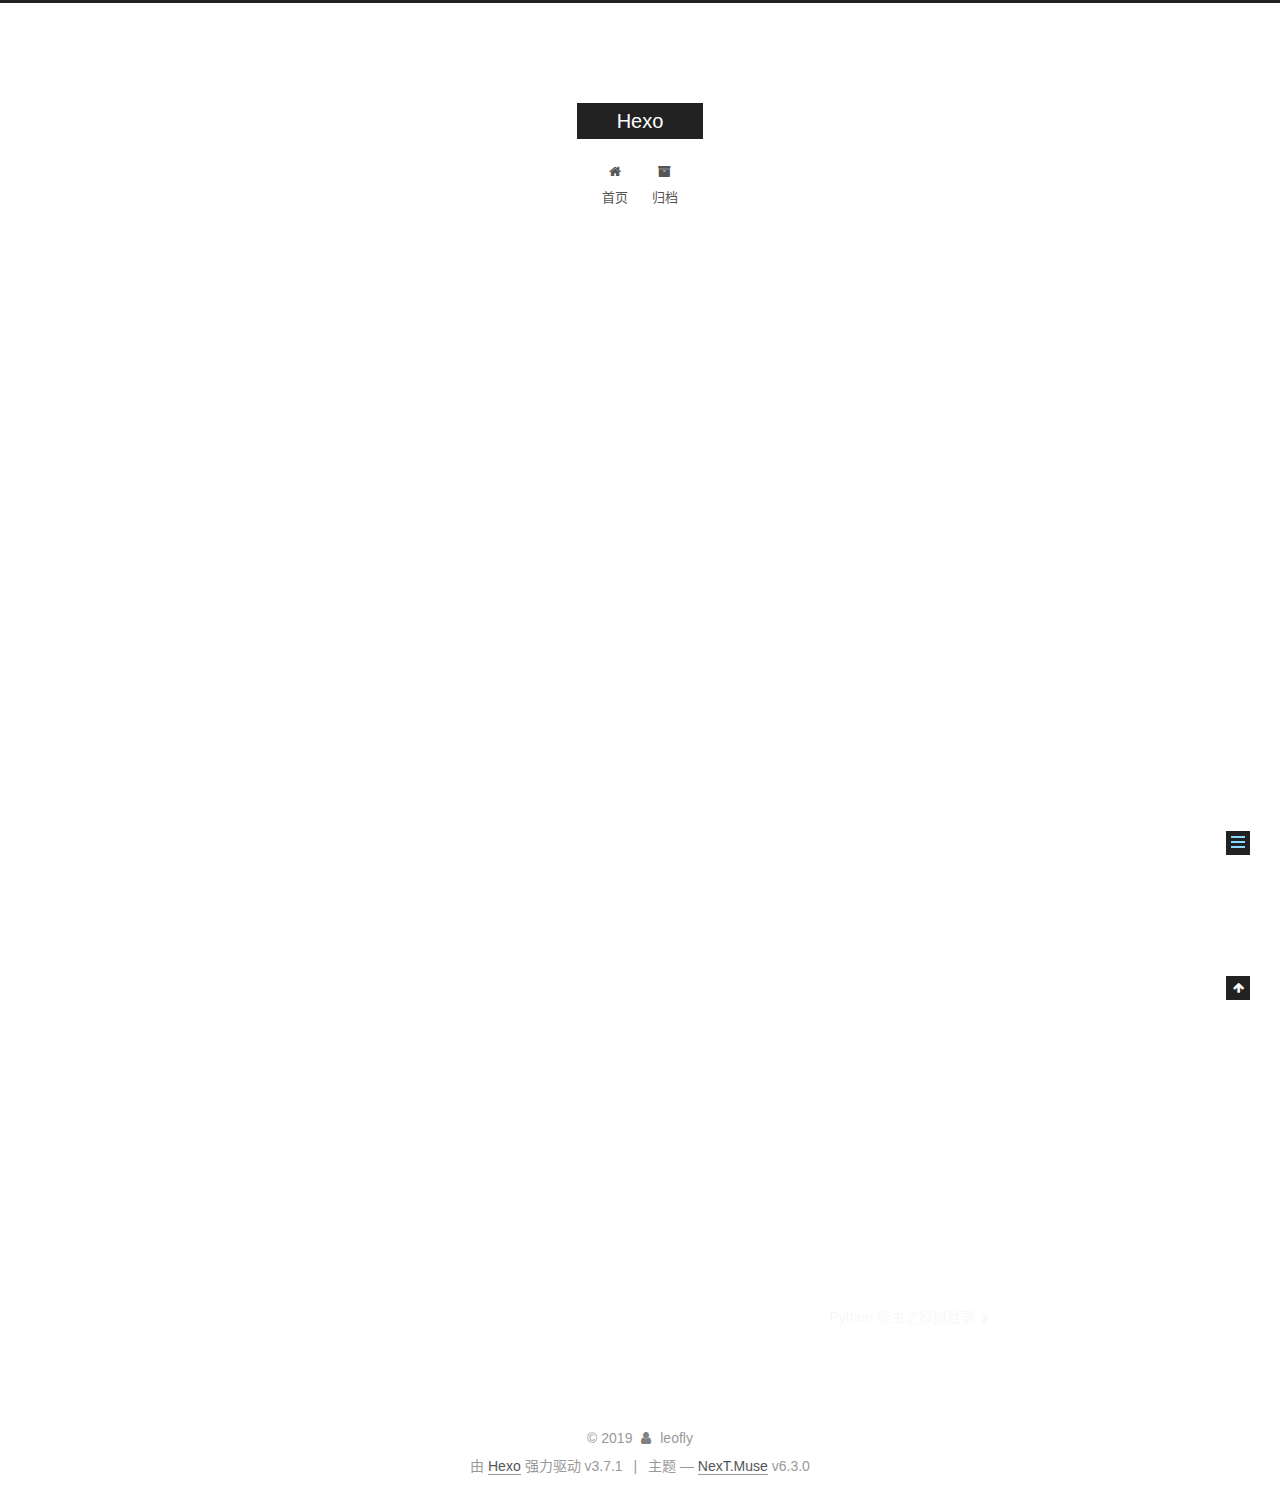
<file: 2018/06/11/hello-world/index.html>
<!DOCTYPE html>












  


<html class="theme-next muse use-motion" lang="zh-CN">
<head>
  <meta charset="UTF-8"/>
<meta http-equiv="X-UA-Compatible" content="IE=edge" />
<meta name="viewport" content="width=device-width, initial-scale=1, maximum-scale=2"/>
<meta name="theme-color" content="#222">












<meta http-equiv="Cache-Control" content="no-transform" />
<meta http-equiv="Cache-Control" content="no-siteapp" />






















<link href="/lib/font-awesome/css/font-awesome.min.css?v=4.6.2" rel="stylesheet" type="text/css" />

<link href="/css/main.css?v=6.3.0" rel="stylesheet" type="text/css" />


  <link rel="apple-touch-icon" sizes="180x180" href="/images/apple-touch-icon-next.png?v=6.3.0">


  <link rel="icon" type="image/png" sizes="32x32" href="/images/favicon-32x32-next.png?v=6.3.0">


  <link rel="icon" type="image/png" sizes="16x16" href="/images/favicon-16x16-next.png?v=6.3.0">


  <link rel="mask-icon" href="/images/logo.svg?v=6.3.0" color="#222">









<script type="text/javascript" id="hexo.configurations">
  var NexT = window.NexT || {};
  var CONFIG = {
    root: '/',
    scheme: 'Muse',
    version: '6.3.0',
    sidebar: {"position":"left","display":"post","offset":12,"b2t":false,"scrollpercent":false,"onmobile":false},
    fancybox: false,
    fastclick: false,
    lazyload: false,
    tabs: true,
    motion: {"enable":true,"async":false,"transition":{"post_block":"fadeIn","post_header":"slideDownIn","post_body":"slideDownIn","coll_header":"slideLeftIn","sidebar":"slideUpIn"}},
    algolia: {
      applicationID: '',
      apiKey: '',
      indexName: '',
      hits: {"per_page":10},
      labels: {"input_placeholder":"Search for Posts","hits_empty":"We didn't find any results for the search: ${query}","hits_stats":"${hits} results found in ${time} ms"}
    }
  };
</script>


  




  <meta name="description" content="Welcome to Hexo! This is your very first post. Check documentation for more info. If you get any problems when using Hexo, you can find the answer in troubleshooting or you can ask me on GitHub. Quick">
<meta property="og:type" content="article">
<meta property="og:title" content="Hello World">
<meta property="og:url" content="https://xiang-su.github.io/2018/06/11/hello-world/index.html">
<meta property="og:site_name" content="Hexo">
<meta property="og:description" content="Welcome to Hexo! This is your very first post. Check documentation for more info. If you get any problems when using Hexo, you can find the answer in troubleshooting or you can ask me on GitHub. Quick">
<meta property="og:locale" content="zh-CN">
<meta property="og:updated_time" content="2018-06-11T12:51:43.329Z">
<meta name="twitter:card" content="summary">
<meta name="twitter:title" content="Hello World">
<meta name="twitter:description" content="Welcome to Hexo! This is your very first post. Check documentation for more info. If you get any problems when using Hexo, you can find the answer in troubleshooting or you can ask me on GitHub. Quick">






  <link rel="canonical" href="https://xiang-su.github.io/2018/06/11/hello-world/"/>



<script type="text/javascript" id="page.configurations">
  CONFIG.page = {
    sidebar: "",
  };
</script>

  <title>Hello World | Hexo</title>
  









  <noscript>
  <style type="text/css">
    .use-motion .motion-element,
    .use-motion .brand,
    .use-motion .menu-item,
    .sidebar-inner,
    .use-motion .post-block,
    .use-motion .pagination,
    .use-motion .comments,
    .use-motion .post-header,
    .use-motion .post-body,
    .use-motion .collection-title { opacity: initial; }

    .use-motion .logo,
    .use-motion .site-title,
    .use-motion .site-subtitle {
      opacity: initial;
      top: initial;
    }

    .use-motion {
      .logo-line-before i { left: initial; }
      .logo-line-after i { right: initial; }
    }
  </style>
</noscript>

</head>

<body itemscope itemtype="http://schema.org/WebPage" lang="zh-CN">

  
  
    
  

  <div class="container sidebar-position-left page-post-detail">
    <div class="headband"></div>

    <header id="header" class="header" itemscope itemtype="http://schema.org/WPHeader">
      <div class="header-inner"><div class="site-brand-wrapper">
  <div class="site-meta ">
    

    <div class="custom-logo-site-title">
      <a href="/" class="brand" rel="start">
        <span class="logo-line-before"><i></i></span>
        <span class="site-title">Hexo</span>
        <span class="logo-line-after"><i></i></span>
      </a>
    </div>
    
  </div>

  <div class="site-nav-toggle">
    <button aria-label="切换导航栏">
      <span class="btn-bar"></span>
      <span class="btn-bar"></span>
      <span class="btn-bar"></span>
    </button>
  </div>
</div>



<nav class="site-nav">
  
    <ul id="menu" class="menu">
      
        
        
        
          
          <li class="menu-item menu-item-home">
    <a href="/" rel="section">
      <i class="menu-item-icon fa fa-fw fa-home"></i> <br />首页</a>
  </li>
        
        
        
          
          <li class="menu-item menu-item-archives">
    <a href="/archives/" rel="section">
      <i class="menu-item-icon fa fa-fw fa-archive"></i> <br />归档</a>
  </li>

      
      
    </ul>
  

  
    

  

  
</nav>



  



</div>
    </header>

    


    <main id="main" class="main">
      <div class="main-inner">
        <div class="content-wrap">
          
          <div id="content" class="content">
            

  <div id="posts" class="posts-expand">
    

  

  
  
  

  

  <article class="post post-type-normal" itemscope itemtype="http://schema.org/Article">
  
  
  
  <div class="post-block">
    <link itemprop="mainEntityOfPage" href="https://xiang-su.github.io/2018/06/11/hello-world/">

    <span hidden itemprop="author" itemscope itemtype="http://schema.org/Person">
      <meta itemprop="name" content="leofly">
      <meta itemprop="description" content="">
      <meta itemprop="image" content="/images/avatar.gif">
    </span>

    <span hidden itemprop="publisher" itemscope itemtype="http://schema.org/Organization">
      <meta itemprop="name" content="Hexo">
    </span>

    
      <header class="post-header">

        
        
          <h1 class="post-title" itemprop="name headline">Hello World
              
            
          </h1>
        

        <div class="post-meta">
          <span class="post-time">

            
            
            

            
              <span class="post-meta-item-icon">
                <i class="fa fa-calendar-o"></i>
              </span>
              
                <span class="post-meta-item-text">发表于</span>
              

              
                
              

              <time title="创建时间：2018-06-11 20:51:43" itemprop="dateCreated datePublished" datetime="2018-06-11T20:51:43+08:00">2018-06-11</time>
            

            
          </span>

          

          
            
          

          
          

          

          

          

        </div>
      </header>
    

    
    
    
    <div class="post-body" itemprop="articleBody">

      
      

      
        <p>Welcome to <a href="https://hexo.io/" target="_blank" rel="noopener">Hexo</a>! This is your very first post. Check <a href="https://hexo.io/docs/" target="_blank" rel="noopener">documentation</a> for more info. If you get any problems when using Hexo, you can find the answer in <a href="https://hexo.io/docs/troubleshooting.html" target="_blank" rel="noopener">troubleshooting</a> or you can ask me on <a href="https://github.com/hexojs/hexo/issues" target="_blank" rel="noopener">GitHub</a>.</p>
<h2 id="Quick-Start"><a href="#Quick-Start" class="headerlink" title="Quick Start"></a>Quick Start</h2><h3 id="Create-a-new-post"><a href="#Create-a-new-post" class="headerlink" title="Create a new post"></a>Create a new post</h3><figure class="highlight bash"><table><tr><td class="gutter"><pre><span class="line">1</span><br></pre></td><td class="code"><pre><span class="line">$ hexo new <span class="string">"My New Post"</span></span><br></pre></td></tr></table></figure>
<p>More info: <a href="https://hexo.io/docs/writing.html" target="_blank" rel="noopener">Writing</a></p>
<h3 id="Run-server"><a href="#Run-server" class="headerlink" title="Run server"></a>Run server</h3><figure class="highlight bash"><table><tr><td class="gutter"><pre><span class="line">1</span><br></pre></td><td class="code"><pre><span class="line">$ hexo server</span><br></pre></td></tr></table></figure>
<p>More info: <a href="https://hexo.io/docs/server.html" target="_blank" rel="noopener">Server</a></p>
<h3 id="Generate-static-files"><a href="#Generate-static-files" class="headerlink" title="Generate static files"></a>Generate static files</h3><figure class="highlight bash"><table><tr><td class="gutter"><pre><span class="line">1</span><br></pre></td><td class="code"><pre><span class="line">$ hexo generate</span><br></pre></td></tr></table></figure>
<p>More info: <a href="https://hexo.io/docs/generating.html" target="_blank" rel="noopener">Generating</a></p>
<h3 id="Deploy-to-remote-sites"><a href="#Deploy-to-remote-sites" class="headerlink" title="Deploy to remote sites"></a>Deploy to remote sites</h3><figure class="highlight bash"><table><tr><td class="gutter"><pre><span class="line">1</span><br></pre></td><td class="code"><pre><span class="line">$ hexo deploy</span><br></pre></td></tr></table></figure>
<p>More info: <a href="https://hexo.io/docs/deployment.html" target="_blank" rel="noopener">Deployment</a></p>

      
    </div>

    

    
    
    

    

    

    

    <footer class="post-footer">
      

      
      
      

      
        <div class="post-nav">
          <div class="post-nav-next post-nav-item">
            
          </div>

          <span class="post-nav-divider"></span>

          <div class="post-nav-prev post-nav-item">
            
              <a href="/2018/06/12/Python 爬虫之模拟登录/" rel="prev" title="Python 爬虫之模拟登录">
                Python 爬虫之模拟登录 <i class="fa fa-chevron-right"></i>
              </a>
            
          </div>
        </div>
      

      
      
    </footer>
  </div>
  
  
  
  </article>



    <div class="post-spread">
      
    </div>
  </div>


          </div>
          

  



        </div>
        
          
  
  <div class="sidebar-toggle">
    <div class="sidebar-toggle-line-wrap">
      <span class="sidebar-toggle-line sidebar-toggle-line-first"></span>
      <span class="sidebar-toggle-line sidebar-toggle-line-middle"></span>
      <span class="sidebar-toggle-line sidebar-toggle-line-last"></span>
    </div>
  </div>

  <aside id="sidebar" class="sidebar">
    
    <div class="sidebar-inner">

      

      
        <ul class="sidebar-nav motion-element">
          <li class="sidebar-nav-toc sidebar-nav-active" data-target="post-toc-wrap">
            文章目录
          </li>
          <li class="sidebar-nav-overview" data-target="site-overview-wrap">
            站点概览
          </li>
        </ul>
      

      <section class="site-overview-wrap sidebar-panel">
        <div class="site-overview">
          <div class="site-author motion-element" itemprop="author" itemscope itemtype="http://schema.org/Person">
            
              <p class="site-author-name" itemprop="name">leofly</p>
              <p class="site-description motion-element" itemprop="description"></p>
          </div>

          
            <nav class="site-state motion-element">
              
                <div class="site-state-item site-state-posts">
                
                  <a href="/archives/">
                
                    <span class="site-state-item-count">3</span>
                    <span class="site-state-item-name">日志</span>
                  </a>
                </div>
              

              

              
            </nav>
          

          

          

          
          

          
          

          
            
          
          

        </div>
      </section>

      
      <!--noindex-->
        <section class="post-toc-wrap motion-element sidebar-panel sidebar-panel-active">
          <div class="post-toc">

            
              
            

            
              <div class="post-toc-content"><ol class="nav"><li class="nav-item nav-level-2"><a class="nav-link" href="#Quick-Start"><span class="nav-number">1.</span> <span class="nav-text">Quick Start</span></a><ol class="nav-child"><li class="nav-item nav-level-3"><a class="nav-link" href="#Create-a-new-post"><span class="nav-number">1.1.</span> <span class="nav-text">Create a new post</span></a></li><li class="nav-item nav-level-3"><a class="nav-link" href="#Run-server"><span class="nav-number">1.2.</span> <span class="nav-text">Run server</span></a></li><li class="nav-item nav-level-3"><a class="nav-link" href="#Generate-static-files"><span class="nav-number">1.3.</span> <span class="nav-text">Generate static files</span></a></li><li class="nav-item nav-level-3"><a class="nav-link" href="#Deploy-to-remote-sites"><span class="nav-number">1.4.</span> <span class="nav-text">Deploy to remote sites</span></a></li></ol></li></ol></div>
            

          </div>
        </section>
      <!--/noindex-->
      

      

    </div>
  </aside>


        
      </div>
    </main>

    <footer id="footer" class="footer">
      <div class="footer-inner">
        <div class="copyright">&copy; <span itemprop="copyrightYear">2019</span>
  <span class="with-love" id="animate">
    <i class="fa fa-user"></i>
  </span>
  <span class="author" itemprop="copyrightHolder">leofly</span>

  

  
</div>




  <div class="powered-by">由 <a class="theme-link" target="_blank" href="https://hexo.io">Hexo</a> 强力驱动 v3.7.1</div>



  <span class="post-meta-divider">|</span>



  <div class="theme-info">主题 &mdash; <a class="theme-link" target="_blank" href="https://github.com/theme-next/hexo-theme-next">NexT.Muse</a> v6.3.0</div>




        








        
      </div>
    </footer>

    
      <div class="back-to-top">
        <i class="fa fa-arrow-up"></i>
        
      </div>
    

    

  </div>

  

<script type="text/javascript">
  if (Object.prototype.toString.call(window.Promise) !== '[object Function]') {
    window.Promise = null;
  }
</script>


























  
  
    <script type="text/javascript" src="/lib/jquery/index.js?v=2.1.3"></script>
  

  
  
    <script type="text/javascript" src="/lib/velocity/velocity.min.js?v=1.2.1"></script>
  

  
  
    <script type="text/javascript" src="/lib/velocity/velocity.ui.min.js?v=1.2.1"></script>
  


  


  <script type="text/javascript" src="/js/src/utils.js?v=6.3.0"></script>

  <script type="text/javascript" src="/js/src/motion.js?v=6.3.0"></script>



  
  

  
  <script type="text/javascript" src="/js/src/scrollspy.js?v=6.3.0"></script>
<script type="text/javascript" src="/js/src/post-details.js?v=6.3.0"></script>



  


  <script type="text/javascript" src="/js/src/bootstrap.js?v=6.3.0"></script>



  



	





  





  










  





  

  

  

  

  
  

  

  

  

  

  

</body>
</html>
</file>
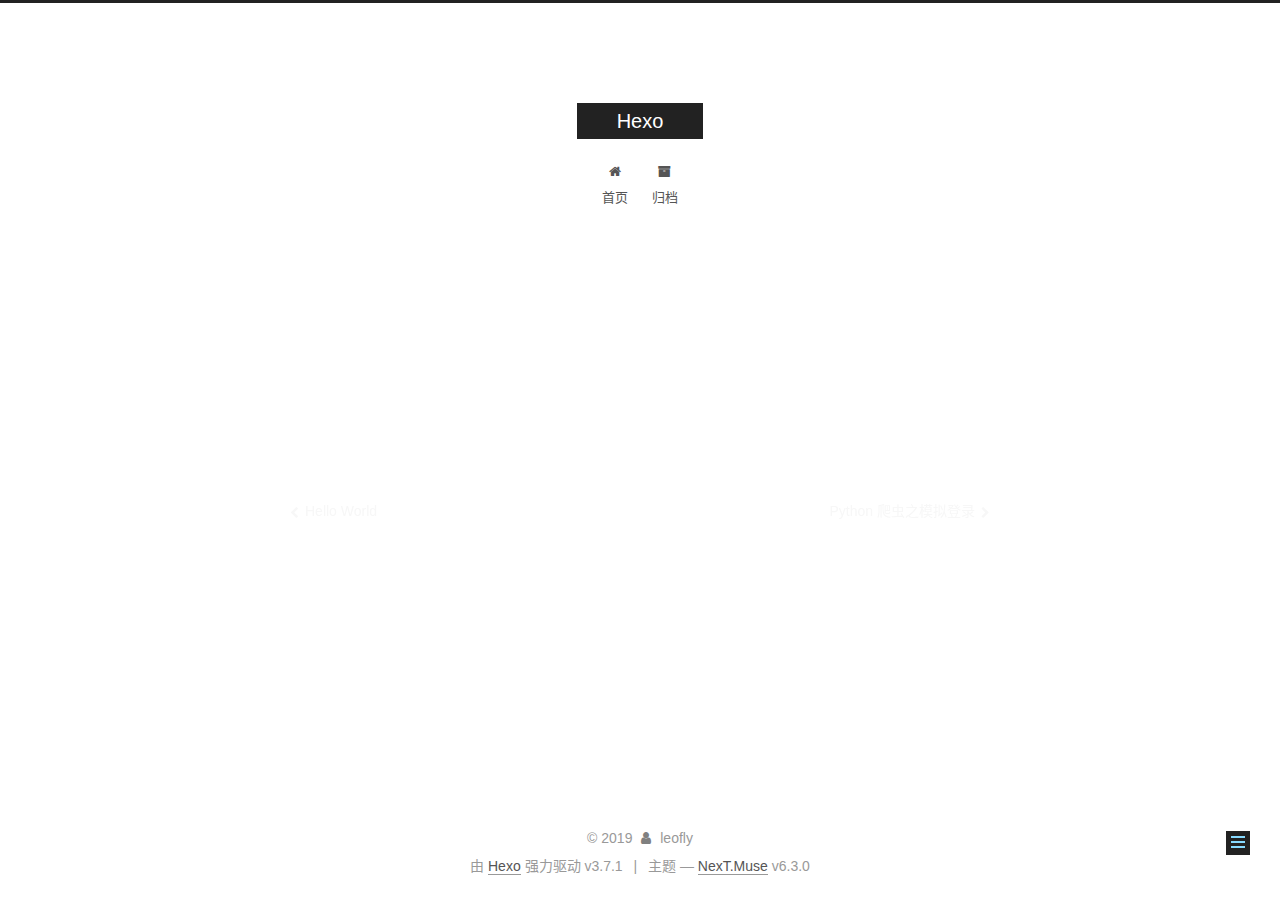
<file: 2018/06/11/test/index.html>
<!DOCTYPE html>












  


<html class="theme-next muse use-motion" lang="zh-CN">
<head>
  <meta charset="UTF-8"/>
<meta http-equiv="X-UA-Compatible" content="IE=edge" />
<meta name="viewport" content="width=device-width, initial-scale=1, maximum-scale=2"/>
<meta name="theme-color" content="#222">












<meta http-equiv="Cache-Control" content="no-transform" />
<meta http-equiv="Cache-Control" content="no-siteapp" />






















<link href="/lib/font-awesome/css/font-awesome.min.css?v=4.6.2" rel="stylesheet" type="text/css" />

<link href="/css/main.css?v=6.3.0" rel="stylesheet" type="text/css" />


  <link rel="apple-touch-icon" sizes="180x180" href="/images/apple-touch-icon-next.png?v=6.3.0">


  <link rel="icon" type="image/png" sizes="32x32" href="/images/favicon-32x32-next.png?v=6.3.0">


  <link rel="icon" type="image/png" sizes="16x16" href="/images/favicon-16x16-next.png?v=6.3.0">


  <link rel="mask-icon" href="/images/logo.svg?v=6.3.0" color="#222">









<script type="text/javascript" id="hexo.configurations">
  var NexT = window.NexT || {};
  var CONFIG = {
    root: '/',
    scheme: 'Muse',
    version: '6.3.0',
    sidebar: {"position":"left","display":"post","offset":12,"b2t":false,"scrollpercent":false,"onmobile":false},
    fancybox: false,
    fastclick: false,
    lazyload: false,
    tabs: true,
    motion: {"enable":true,"async":false,"transition":{"post_block":"fadeIn","post_header":"slideDownIn","post_body":"slideDownIn","coll_header":"slideLeftIn","sidebar":"slideUpIn"}},
    algolia: {
      applicationID: '',
      apiKey: '',
      indexName: '',
      hits: {"per_page":10},
      labels: {"input_placeholder":"Search for Posts","hits_empty":"We didn't find any results for the search: ${query}","hits_stats":"${hits} results found in ${time} ms"}
    }
  };
</script>


  




  <meta name="description" content="test">
<meta property="og:type" content="article">
<meta property="og:title" content="Hexo">
<meta property="og:url" content="http://matrix92.com/2018/06/11/test/index.html">
<meta property="og:site_name" content="Hexo">
<meta property="og:description" content="test">
<meta property="og:locale" content="zh-CN">
<meta property="og:updated_time" content="2019-07-12T00:38:36.878Z">
<meta name="twitter:card" content="summary">
<meta name="twitter:title" content="Hexo">
<meta name="twitter:description" content="test">






  <link rel="canonical" href="http://matrix92.com/2018/06/11/test/"/>



<script type="text/javascript" id="page.configurations">
  CONFIG.page = {
    sidebar: "",
  };
</script>

  <title> | Hexo</title>
  









  <noscript>
  <style type="text/css">
    .use-motion .motion-element,
    .use-motion .brand,
    .use-motion .menu-item,
    .sidebar-inner,
    .use-motion .post-block,
    .use-motion .pagination,
    .use-motion .comments,
    .use-motion .post-header,
    .use-motion .post-body,
    .use-motion .collection-title { opacity: initial; }

    .use-motion .logo,
    .use-motion .site-title,
    .use-motion .site-subtitle {
      opacity: initial;
      top: initial;
    }

    .use-motion {
      .logo-line-before i { left: initial; }
      .logo-line-after i { right: initial; }
    }
  </style>
</noscript>

</head>

<body itemscope itemtype="http://schema.org/WebPage" lang="zh-CN">

  
  
    
  

  <div class="container sidebar-position-left page-post-detail">
    <div class="headband"></div>

    <header id="header" class="header" itemscope itemtype="http://schema.org/WPHeader">
      <div class="header-inner"><div class="site-brand-wrapper">
  <div class="site-meta ">
    

    <div class="custom-logo-site-title">
      <a href="/" class="brand" rel="start">
        <span class="logo-line-before"><i></i></span>
        <span class="site-title">Hexo</span>
        <span class="logo-line-after"><i></i></span>
      </a>
    </div>
    
  </div>

  <div class="site-nav-toggle">
    <button aria-label="切换导航栏">
      <span class="btn-bar"></span>
      <span class="btn-bar"></span>
      <span class="btn-bar"></span>
    </button>
  </div>
</div>



<nav class="site-nav">
  
    <ul id="menu" class="menu">
      
        
        
        
          
          <li class="menu-item menu-item-home">
    <a href="/" rel="section">
      <i class="menu-item-icon fa fa-fw fa-home"></i> <br />首页</a>
  </li>
        
        
        
          
          <li class="menu-item menu-item-archives">
    <a href="/archives/" rel="section">
      <i class="menu-item-icon fa fa-fw fa-archive"></i> <br />归档</a>
  </li>

      
      
    </ul>
  

  
    

  

  
</nav>



  



</div>
    </header>

    


    <main id="main" class="main">
      <div class="main-inner">
        <div class="content-wrap">
          
          <div id="content" class="content">
            

  <div id="posts" class="posts-expand">
    

  

  
  
  

  

  <article class="post post-type-normal" itemscope itemtype="http://schema.org/Article">
  
  
  
  <div class="post-block">
    <link itemprop="mainEntityOfPage" href="http://matrix92.com/2018/06/11/test/">

    <span hidden itemprop="author" itemscope itemtype="http://schema.org/Person">
      <meta itemprop="name" content="leofly">
      <meta itemprop="description" content="">
      <meta itemprop="image" content="/images/avatar.gif">
    </span>

    <span hidden itemprop="publisher" itemscope itemtype="http://schema.org/Organization">
      <meta itemprop="name" content="Hexo">
    </span>

    
      <header class="post-header">

        
        
          <h1 class="post-title" itemprop="name headline">
              
            
          </h1>
        

        <div class="post-meta">
          <span class="post-time">

            
            
            

            
              <span class="post-meta-item-icon">
                <i class="fa fa-calendar-o"></i>
              </span>
              
                <span class="post-meta-item-text">发表于</span>
              

              
                
              

              <time title="创建时间：2018-06-11 20:51:43" itemprop="dateCreated datePublished" datetime="2018-06-11T20:51:43+08:00">2018-06-11</time>
            

            
              

              
                
                <span class="post-meta-divider">|</span>
                

                <span class="post-meta-item-icon">
                  <i class="fa fa-calendar-check-o"></i>
                </span>
                
                  <span class="post-meta-item-text">更新于</span>
                
                <time title="修改时间：2019-07-12 08:38:36" itemprop="dateModified" datetime="2019-07-12T08:38:36+08:00">2019-07-12</time>
              
            
          </span>

          

          
            
          

          
          

          

          

          

        </div>
      </header>
    

    
    
    
    <div class="post-body" itemprop="articleBody">

      
      

      
        <p>test</p>

      
    </div>

    

    
    
    

    

    

    

    <footer class="post-footer">
      

      
      
      

      
        <div class="post-nav">
          <div class="post-nav-next post-nav-item">
            
              <a href="/2018/06/11/hello-world/" rel="next" title="Hello World">
                <i class="fa fa-chevron-left"></i> Hello World
              </a>
            
          </div>

          <span class="post-nav-divider"></span>

          <div class="post-nav-prev post-nav-item">
            
              <a href="/2018/06/12/Python 爬虫之模拟登录/" rel="prev" title="Python 爬虫之模拟登录">
                Python 爬虫之模拟登录 <i class="fa fa-chevron-right"></i>
              </a>
            
          </div>
        </div>
      

      
      
    </footer>
  </div>
  
  
  
  </article>



    <div class="post-spread">
      
    </div>
  </div>


          </div>
          

  



        </div>
        
          
  
  <div class="sidebar-toggle">
    <div class="sidebar-toggle-line-wrap">
      <span class="sidebar-toggle-line sidebar-toggle-line-first"></span>
      <span class="sidebar-toggle-line sidebar-toggle-line-middle"></span>
      <span class="sidebar-toggle-line sidebar-toggle-line-last"></span>
    </div>
  </div>

  <aside id="sidebar" class="sidebar">
    
    <div class="sidebar-inner">

      

      

      <section class="site-overview-wrap sidebar-panel sidebar-panel-active">
        <div class="site-overview">
          <div class="site-author motion-element" itemprop="author" itemscope itemtype="http://schema.org/Person">
            
              <p class="site-author-name" itemprop="name">leofly</p>
              <p class="site-description motion-element" itemprop="description"></p>
          </div>

          
            <nav class="site-state motion-element">
              
                <div class="site-state-item site-state-posts">
                
                  <a href="/archives/">
                
                    <span class="site-state-item-count">3</span>
                    <span class="site-state-item-name">日志</span>
                  </a>
                </div>
              

              

              
            </nav>
          

          

          

          
          

          
          

          
            
          
          

        </div>
      </section>

      

      

    </div>
  </aside>


        
      </div>
    </main>

    <footer id="footer" class="footer">
      <div class="footer-inner">
        <div class="copyright">&copy; <span itemprop="copyrightYear">2019</span>
  <span class="with-love" id="animate">
    <i class="fa fa-user"></i>
  </span>
  <span class="author" itemprop="copyrightHolder">leofly</span>

  

  
</div>




  <div class="powered-by">由 <a class="theme-link" target="_blank" href="https://hexo.io">Hexo</a> 强力驱动 v3.7.1</div>



  <span class="post-meta-divider">|</span>



  <div class="theme-info">主题 &mdash; <a class="theme-link" target="_blank" href="https://github.com/theme-next/hexo-theme-next">NexT.Muse</a> v6.3.0</div>




        








        
      </div>
    </footer>

    
      <div class="back-to-top">
        <i class="fa fa-arrow-up"></i>
        
      </div>
    

    

  </div>

  

<script type="text/javascript">
  if (Object.prototype.toString.call(window.Promise) !== '[object Function]') {
    window.Promise = null;
  }
</script>


























  
  
    <script type="text/javascript" src="/lib/jquery/index.js?v=2.1.3"></script>
  

  
  
    <script type="text/javascript" src="/lib/velocity/velocity.min.js?v=1.2.1"></script>
  

  
  
    <script type="text/javascript" src="/lib/velocity/velocity.ui.min.js?v=1.2.1"></script>
  


  


  <script type="text/javascript" src="/js/src/utils.js?v=6.3.0"></script>

  <script type="text/javascript" src="/js/src/motion.js?v=6.3.0"></script>



  
  

  
  <script type="text/javascript" src="/js/src/scrollspy.js?v=6.3.0"></script>
<script type="text/javascript" src="/js/src/post-details.js?v=6.3.0"></script>



  


  <script type="text/javascript" src="/js/src/bootstrap.js?v=6.3.0"></script>



  



	





  





  










  





  

  

  

  

  
  

  

  

  

  

  

</body>
</html>
</file>
<file: css/main.css>
/* normalize.css v3.0.2 | MIT License | git.io/normalize */
html {
  font-family: sans-serif; /* 1 */
  -ms-text-size-adjust: 100%; /* 2 */
  -webkit-text-size-adjust: 100%; /* 2 */
}
body {
  margin: 0;
}
article,
aside,
details,
figcaption,
figure,
footer,
header,
hgroup,
main,
menu,
nav,
section,
summary {
  display: block;
}
audio,
canvas,
progress,
video {
  display: inline-block; /* 1 */
  vertical-align: baseline; /* 2 */
}
audio:not([controls]) {
  display: none;
  height: 0;
}
[hidden],
template {
  display: none;
}
a {
  background-color: transparent;
}
a:active,
a:hover {
  outline: 0;
}
abbr[title] {
  border-bottom: 1px dotted;
}
b,
strong {
  font-weight: bold;
}
dfn {
  font-style: italic;
}
h1 {
  font-size: 2em;
  margin: 0.67em 0;
}
mark {
  background: #ff0;
  color: #000;
}
small {
  font-size: 80%;
}
sub,
sup {
  font-size: 75%;
  line-height: 0;
  position: relative;
  vertical-align: baseline;
}
sup {
  top: -0.5em;
}
sub {
  bottom: -0.25em;
}
img {
  border: 0;
}
svg:not(:root) {
  overflow: hidden;
}
figure {
  margin: 1em 40px;
}
hr {
  -moz-box-sizing: content-box;
  box-sizing: content-box;
  height: 0;
}
pre {
  overflow: auto;
}
code,
kbd,
pre,
samp {
  font-family: monospace, monospace;
  font-size: 1em;
}
button,
input,
optgroup,
select,
textarea {
  color: inherit; /* 1 */
  font: inherit; /* 2 */
  margin: 0; /* 3 */
}
button {
  overflow: visible;
}
button,
select {
  text-transform: none;
}
button,
html input[type="button"],
input[type="reset"],
input[type="submit"] {
  -webkit-appearance: button; /* 2 */
  cursor: pointer; /* 3 */
}
button[disabled],
html input[disabled] {
  cursor: default;
}
button::-moz-focus-inner,
input::-moz-focus-inner {
  border: 0;
  padding: 0;
}
input {
  line-height: normal;
}
input[type="checkbox"],
input[type="radio"] {
  box-sizing: border-box; /* 1 */
  padding: 0; /* 2 */
}
input[type="number"]::-webkit-inner-spin-button,
input[type="number"]::-webkit-outer-spin-button {
  height: auto;
}
input[type="search"] {
  -webkit-appearance: textfield; /* 1 */
  -moz-box-sizing: content-box;
  -webkit-box-sizing: content-box; /* 2 */
  box-sizing: content-box;
}
input[type="search"]::-webkit-search-cancel-button,
input[type="search"]::-webkit-search-decoration {
  -webkit-appearance: none;
}
fieldset {
  border: 1px solid #c0c0c0;
  margin: 0 2px;
  padding: 0.35em 0.625em 0.75em;
}
legend {
  border: 0; /* 1 */
  padding: 0; /* 2 */
}
textarea {
  overflow: auto;
}
optgroup {
  font-weight: bold;
}
table {
  border-collapse: collapse;
  border-spacing: 0;
}
td,
th {
  padding: 0;
}
::selection {
  background: #262a30;
  color: #fff;
}
body {
  position: relative;
  font-family: 'Lato', "PingFang SC", "Microsoft YaHei", sans-serif;
  font-size: 14px;
  line-height: 2;
  color: #555;
  background: #fff;
}
@media (max-width: 767px) {
  body {
    padding-right: 0 !important;
  }
}
@media (min-width: 768px) and (max-width: 991px) {
  body {
    padding-right: 0 !important;
  }
}
@media (min-width: 1600px) {
  body {
    font-size: 16px;
  }
}
h1,
h2,
h3,
h4,
h5,
h6 {
  margin: 0;
  padding: 0;
  font-weight: bold;
  line-height: 1.5;
  font-family: 'Lato', "PingFang SC", "Microsoft YaHei", sans-serif;
}
h1,
h2,
h3,
h4,
h5,
h6 {
  margin: 20px 0 15px;
}
h1 {
  font-size: 22px;
}
@media (max-width: 767px) {
  h1 {
    font-size: 18px;
  }
}
h2 {
  font-size: 20px;
}
@media (max-width: 767px) {
  h2 {
    font-size: 16px;
  }
}
h3 {
  font-size: 18px;
}
@media (max-width: 767px) {
  h3 {
    font-size: 14px;
  }
}
h4 {
  font-size: 16px;
}
@media (max-width: 767px) {
  h4 {
    font-size: 12px;
  }
}
h5 {
  font-size: 14px;
}
@media (max-width: 767px) {
  h5 {
    font-size: 10px;
  }
}
h6 {
  font-size: 12px;
}
@media (max-width: 767px) {
  h6 {
    font-size: 8px;
  }
}
p {
  margin: 0 0 20px 0;
}
a {
  color: #555;
  text-decoration: none;
  outline: none;
  border-bottom: 1px solid #999;
  word-wrap: break-word;
}
a:hover {
  color: #222;
  border-bottom-color: #222;
}
blockquote {
  margin: 0;
  padding: 0;
}
img {
  display: block;
  margin: auto;
  max-width: 100%;
  height: auto;
}
hr {
  margin: 40px 0;
  height: 3px;
  border: none;
  background-color: #ddd;
  background-image: repeating-linear-gradient(-45deg, #fff, #fff 4px, transparent 4px, transparent 8px);
}
blockquote {
  padding: 0 15px;
  color: #666;
  border-left: 4px solid #ddd;
}
blockquote cite::before {
  content: "-";
  padding: 0 5px;
}
dt {
  font-weight: 700;
}
dd {
  margin: 0;
  padding: 0;
}
kbd {
  border: 1px solid #ccc;
  border-radius: 0.2em;
  box-shadow: 0.1em 0.1em 0.2em rgba(0,0,0,0.1);
  background-color: #f9f9f9;
  font-family: inherit;
  background-image: -webkit-linear-gradient(top, #eee, #fff, #eee);
  padding: 0.1em 0.3em;
  white-space: nowrap;
}
.text-left {
  text-align: left;
}
.text-center {
  text-align: center;
}
.text-right {
  text-align: right;
}
.text-justify {
  text-align: justify;
}
.text-nowrap {
  white-space: nowrap;
}
.text-lowercase {
  text-transform: lowercase;
}
.text-uppercase {
  text-transform: uppercase;
}
.text-capitalize {
  text-transform: capitalize;
}
.center-block {
  display: block;
  margin-left: auto;
  margin-right: auto;
}
.clearfix:before,
.clearfix:after {
  content: " ";
  display: table;
}
.clearfix:after {
  clear: both;
}
.pullquote {
  width: 45%;
}
.pullquote.left {
  float: left;
  margin-left: 5px;
  margin-right: 10px;
}
.pullquote.right {
  float: right;
  margin-left: 10px;
  margin-right: 5px;
}
.affix.affix.affix {
  position: fixed;
}
.translation {
  margin-top: -20px;
  font-size: 14px;
  color: #999;
}
.scrollbar-measure {
  width: 100px;
  height: 100px;
  overflow: scroll;
  position: absolute;
  top: -9999px;
}
.use-motion .motion-element {
  opacity: 0;
}
table {
  margin: 20px 0;
  width: 100%;
  border-collapse: collapse;
  border-spacing: 0;
  border: 1px solid #ddd;
  font-size: 14px;
  word-wrap: break-all;
}
table>tbody>tr:nth-of-type(odd) {
  background-color: #f9f9f9;
}
table>tbody>tr:hover {
  background-color: #f5f5f5;
}
caption,
th,
td {
  padding: 8px;
  text-align: left;
  vertical-align: middle;
  font-weight: normal;
}
th,
td {
  border-bottom: 3px solid #ddd;
  border-right: 1px solid #eee;
}
th {
  padding-bottom: 10px;
  font-weight: 700;
}
td {
  border-bottom-width: 1px;
}
html,
body {
  height: 100%;
}
.container {
  position: relative;
  min-height: 100%;
}
.header-inner {
  margin: 0 auto;
  padding: 100px 0 70px;
  width: 700px;
}
@media (min-width: 1600px) {
  .container .header-inner {
    width: 900px;
  }
}
.main {
  padding-bottom: 150px;
}
.main-inner {
  margin: 0 auto;
  width: 700px;
}
@media (min-width: 1600px) {
  .container .main-inner {
    width: 900px;
  }
}
.footer {
  position: absolute;
  left: 0;
  bottom: 0;
  width: 100%;
  min-height: 50px;
}
.footer-inner {
  box-sizing: border-box;
  margin: 20px auto;
  width: 700px;
}
@media (min-width: 1600px) {
  .container .footer-inner {
    width: 900px;
  }
}
pre,
.highlight {
  overflow: auto;
  margin: 20px 0;
  padding: 0;
  font-size: 14px;
  color: #4d4d4c;
  background: #f7f7f7;
  line-height: 1.6;
}
pre,
code {
  font-family: consolas, Menlo, "PingFang SC", "Microsoft YaHei", monospace;
}
code {
  padding: 2px 4px;
  word-wrap: break-word;
  color: #555;
  background: #eee;
  border-radius: 3px;
  font-size: 14px;
}
pre {
  padding: 10px;
}
pre code {
  padding: 0;
  color: #4d4d4c;
  background: none;
  text-shadow: none;
}
.highlight {
  border-radius: 1px;
}
.highlight pre {
  border: none;
  margin: 0;
  padding: 10px 0;
}
.highlight table {
  margin: 0;
  width: auto;
  border: none;
}
.highlight td {
  border: none;
  padding: 0;
}
.highlight figcaption {
  font-size: 1em;
  color: #4d4d4c;
  line-height: 1em;
  margin-bottom: 1em;
  margin: 0em;
  padding: 0.5em;
  background: #eee;
  border-bottom: 1px solid #e9e9e9;
}
.highlight figcaption:before,
.highlight figcaption:after {
  content: " ";
  display: table;
}
.highlight figcaption:after {
  clear: both;
}
.highlight figcaption a {
  float: right;
  color: #4d4d4c;
}
.highlight figcaption a:hover {
  border-bottom-color: #4d4d4c;
}
.highlight .gutter pre {
  padding-left: 10px;
  padding-right: 10px;
  color: #869194;
  text-align: right;
  background-color: #eff2f3;
}
.highlight .code pre {
  width: 100%;
  padding-left: 10px;
  padding-right: 10px;
  background-color: #f7f7f7;
}
.highlight .line {
  height: 20px;
}
.gutter {
  -webkit-user-select: none;
  -moz-user-select: none;
  -ms-user-select: none;
  user-select: none;
}
.gist table {
  width: auto;
}
.gist table td {
  border: none;
}
pre .deletion {
  background: #fdd;
}
pre .addition {
  background: #dfd;
}
pre .meta {
  color: #8959a8;
}
pre .comment {
  color: #8e908c;
}
pre .variable,
pre .attribute,
pre .tag,
pre .regexp,
pre .ruby .constant,
pre .xml .tag .title,
pre .xml .pi,
pre .xml .doctype,
pre .html .doctype,
pre .css .id,
pre .css .class,
pre .css .pseudo {
  color: #c82829;
}
pre .number,
pre .preprocessor,
pre .built_in,
pre .literal,
pre .params,
pre .constant,
pre .command {
  color: #f5871f;
}
pre .ruby .class .title,
pre .css .rules .attribute,
pre .string,
pre .value,
pre .inheritance,
pre .header,
pre .ruby .symbol,
pre .xml .cdata,
pre .special,
pre .number,
pre .formula {
  color: #718c00;
}
pre .title,
pre .css .hexcolor {
  color: #3e999f;
}
pre .function,
pre .python .decorator,
pre .python .title,
pre .ruby .function .title,
pre .ruby .title .keyword,
pre .perl .sub,
pre .javascript .title,
pre .coffeescript .title {
  color: #4271ae;
}
pre .keyword,
pre .javascript .function {
  color: #8959a8;
}
.full-image.full-image.full-image.full-image {
  border: none;
  max-width: 100%;
  width: auto;
  margin: 20px auto 25px;
}
.blockquote-center,
.page-home .post-type-quote blockquote,
.page-post-detail .post-type-quote blockquote {
  position: relative;
  margin: 40px 0;
  padding: 0;
  border-left: none;
  text-align: center;
}
.blockquote-center::before,
.page-home .post-type-quote blockquote::before,
.page-post-detail .post-type-quote blockquote::before,
.blockquote-center::after,
.page-home .post-type-quote blockquote::after,
.page-post-detail .post-type-quote blockquote::after {
  position: absolute;
  content: ' ';
  display: block;
  width: 100%;
  height: 24px;
  opacity: 0.2;
  background-repeat: no-repeat;
  background-position: 0 -6px;
  background-size: 22px 22px;
}
.blockquote-center::before,
.page-home .post-type-quote blockquote::before,
.page-post-detail .post-type-quote blockquote::before {
  top: -20px;
  background-image: url("../images/quote-l.svg");
  border-top: 1px solid #ccc;
}
.blockquote-center::after,
.page-home .post-type-quote blockquote::after,
.page-post-detail .post-type-quote blockquote::after {
  bottom: -20px;
  background-image: url("../images/quote-r.svg");
  border-bottom: 1px solid #ccc;
  background-position: 100% 8px;
}
.blockquote-center p,
.page-home .post-type-quote blockquote p,
.page-post-detail .post-type-quote blockquote p,
.blockquote-center div,
.page-home .post-type-quote blockquote div,
.page-post-detail .post-type-quote blockquote div {
  text-align: center;
}
.post .post-body .group-picture img {
  box-sizing: border-box;
  padding: 0 3px;
  border: none;
}
.post .group-picture-row {
  overflow: hidden;
  margin-top: 6px;
}
.post .group-picture-row:first-child {
  margin-top: 0;
}
.post .group-picture-column {
  float: left;
}
.page-post-detail .post-body .group-picture-column {
  float: none;
  margin-top: 10px;
  width: auto !important;
}
.page-post-detail .post-body .group-picture-column img {
  margin: 0 auto;
}
.page-archive .group-picture-container {
  overflow: hidden;
}
.page-archive .group-picture-row {
  float: left;
}
.page-archive .group-picture-row:first-child {
  margin-top: 6px;
}
.page-archive .group-picture-column {
  max-width: 150px;
  max-height: 150px;
}
.post-body .note {
  position: relative;
  padding: 15px;
  margin-bottom: 20px;
  border: 1px solid #eee;
  border-left-width: 5px;
  border-radius: 3px;
}
.post-body .note h2,
.post-body .note h3,
.post-body .note h4,
.post-body .note h5,
.post-body .note h6 {
  margin-top: 0;
  margin-bottom: 0;
  border-bottom: initial;
  padding-top: 0 !important;
}
.post-body .note p:first-child,
.post-body .note ul:first-child,
.post-body .note ol:first-child,
.post-body .note table:first-child,
.post-body .note pre:first-child,
.post-body .note blockquote:first-child {
  margin-top: 0;
}
.post-body .note p:last-child,
.post-body .note ul:last-child,
.post-body .note ol:last-child,
.post-body .note table:last-child,
.post-body .note pre:last-child,
.post-body .note blockquote:last-child {
  margin-bottom: 0;
}
.post-body .note.default {
  border-left-color: #777;
}
.post-body .note.default h2,
.post-body .note.default h3,
.post-body .note.default h4,
.post-body .note.default h5,
.post-body .note.default h6 {
  color: #777;
}
.post-body .note.primary {
  border-left-color: #6f42c1;
}
.post-body .note.primary h2,
.post-body .note.primary h3,
.post-body .note.primary h4,
.post-body .note.primary h5,
.post-body .note.primary h6 {
  color: #6f42c1;
}
.post-body .note.info {
  border-left-color: #428bca;
}
.post-body .note.info h2,
.post-body .note.info h3,
.post-body .note.info h4,
.post-body .note.info h5,
.post-body .note.info h6 {
  color: #428bca;
}
.post-body .note.success {
  border-left-color: #5cb85c;
}
.post-body .note.success h2,
.post-body .note.success h3,
.post-body .note.success h4,
.post-body .note.success h5,
.post-body .note.success h6 {
  color: #5cb85c;
}
.post-body .note.warning {
  border-left-color: #f0ad4e;
}
.post-body .note.warning h2,
.post-body .note.warning h3,
.post-body .note.warning h4,
.post-body .note.warning h5,
.post-body .note.warning h6 {
  color: #f0ad4e;
}
.post-body .note.danger {
  border-left-color: #d9534f;
}
.post-body .note.danger h2,
.post-body .note.danger h3,
.post-body .note.danger h4,
.post-body .note.danger h5,
.post-body .note.danger h6 {
  color: #d9534f;
}
.post-body .label {
  display: inline;
  padding: 0 2px;
  white-space: nowrap;
}
.post-body .label.default {
  background-color: #f0f0f0;
}
.post-body .label.primary {
  background-color: #efe6f7;
}
.post-body .label.info {
  background-color: #e5f2f8;
}
.post-body .label.success {
  background-color: #e7f4e9;
}
.post-body .label.warning {
  background-color: #fcf6e1;
}
.post-body .label.danger {
  background-color: #fae8eb;
}
.post-body .tabs {
  position: relative;
  display: block;
  margin-bottom: 20px;
  padding-top: 10px;
}
.post-body .tabs ul.nav-tabs {
  margin: 0;
  padding: 0;
  display: flex;
  margin-bottom: -1px;
}
@media (max-width: 413px) {
  .post-body .tabs ul.nav-tabs {
    display: block;
    margin-bottom: 5px;
  }
}
.post-body .tabs ul.nav-tabs li.tab {
  list-style-type: none !important;
  margin: 0 0.25em 0 0;
  border-top: 3px solid transparent;
  border-left: 1px solid transparent;
  border-right: 1px solid transparent;
}
@media (max-width: 413px) {
  .post-body .tabs ul.nav-tabs li.tab {
    margin: initial;
    border-top: 1px solid transparent;
    border-left: 3px solid transparent;
    border-right: 1px solid transparent;
    border-bottom: 1px solid transparent;
  }
}
.post-body .tabs ul.nav-tabs li.tab a {
  outline: 0;
  border-bottom: initial;
  display: block;
  line-height: 1.8em;
  padding: 0.25em 0.75em;
  transition-duration: 0.2s;
  transition-timing-function: ease-out;
  transition-delay: 0s;
}
.post-body .tabs ul.nav-tabs li.tab a i {
  width: 1.285714285714286em;
}
.post-body .tabs ul.nav-tabs li.tab.active {
  border-top: 3px solid #fc6423;
  border-left: 1px solid #ddd;
  border-right: 1px solid #ddd;
  background-color: #fff;
}
@media (max-width: 413px) {
  .post-body .tabs ul.nav-tabs li.tab.active {
    border-top: 1px solid #ddd;
    border-left: 3px solid #fc6423;
    border-right: 1px solid #ddd;
    border-bottom: 1px solid #ddd;
  }
}
.post-body .tabs ul.nav-tabs li.tab.active a {
  cursor: default;
  color: #555;
}
.post-body .tabs .tab-content {
  background-color: #fff;
}
.post-body .tabs .tab-content .tab-pane {
  border: 1px solid #ddd;
  padding: 20px 20px 0 20px;
}
.post-body .tabs .tab-content .tab-pane:not(.active) {
  display: none !important;
}
.post-body .tabs .tab-content .tab-pane.active {
  display: block !important;
}
.btn {
  display: inline-block;
  padding: 0 20px;
  font-size: 14px;
  color: #fff;
  background: #222;
  border: 2px solid #222;
  text-decoration: none;
  border-radius: 0;
  transition-property: background-color;
  transition-duration: 0.2s;
  transition-timing-function: ease-in-out;
  transition-delay: 0s;
  line-height: 2;
}
.btn:hover {
  border-color: #222;
  color: #222;
  background: #fff;
}
.btn +.btn {
  margin: 0 0 8px 8px;
}
.btn .fa-fw {
  width: 1.285714285714286em;
  text-align: left;
}
.btn-bar {
  display: block;
  width: 22px;
  height: 2px;
  background: #555;
  border-radius: 1px;
}
.btn-bar+.btn-bar {
  margin-top: 4px;
}
.pagination {
  margin: 120px 0 40px;
  text-align: center;
  border-top: 1px solid #eee;
}
.page-number-basic,
.pagination .prev,
.pagination .next,
.pagination .page-number,
.pagination .space {
  display: inline-block;
  position: relative;
  top: -1px;
  margin: 0 10px;
  padding: 0 11px;
}
@media (max-width: 767px) {
  .page-number-basic,
  .pagination .prev,
  .pagination .next,
  .pagination .page-number,
  .pagination .space {
    margin: 0 5px;
  }
}
.pagination .prev,
.pagination .next,
.pagination .page-number {
  border-bottom: 0;
  border-top: 1px solid #eee;
  transition-property: border-color;
  transition-duration: 0.2s;
  transition-timing-function: ease-in-out;
  transition-delay: 0s;
}
.pagination .prev:hover,
.pagination .next:hover,
.pagination .page-number:hover {
  border-top-color: #222;
}
.pagination .space {
  padding: 0;
  margin: 0;
}
.pagination .prev {
  margin-left: 0;
}
.pagination .next {
  margin-right: 0;
}
.pagination .page-number.current {
  color: #fff;
  background: #ccc;
  border-top-color: #ccc;
}
@media (max-width: 767px) {
  .pagination {
    border-top: none;
  }
  .pagination .prev,
  .pagination .next,
  .pagination .page-number {
    margin-bottom: 10px;
    border-top: 0;
    border-bottom: 1px solid #eee;
    padding: 0 10px;
  }
  .pagination .prev:hover,
  .pagination .next:hover,
  .pagination .page-number:hover {
    border-bottom-color: #222;
  }
}
.comments {
  margin: 60px 20px 0;
}
.tag-cloud {
  text-align: center;
}
.tag-cloud a {
  display: inline-block;
  margin: 10px;
}
.back-to-top {
  box-sizing: border-box;
  position: fixed;
  bottom: -100px;
  right: 30px;
  z-index: 1050;
  padding: 0 6px;
  width: 24px;
  background: #222;
  font-size: 12px;
  opacity: 1;
  color: #fff;
  cursor: pointer;
  text-align: center;
  -webkit-transform: translateZ(0);
  transition-property: bottom;
  transition-duration: 0.2s;
  transition-timing-function: ease-in-out;
  transition-delay: 0s;
}
@media (min-width: 768px) and (max-width: 991px) {
  .back-to-top {
    display: none !important;
  }
}
@media (max-width: 767px) {
  .back-to-top {
    display: none !important;
  }
}
.back-to-top.back-to-top-on {
  bottom: 19px;
}
.header {
  background: transparent;
}
.header-inner {
  position: relative;
}
.headband {
  height: 3px;
  background: #222;
}
.site-meta {
  margin: 0;
  text-align: center;
}
@media (max-width: 767px) {
  .site-meta {
    text-align: center;
  }
}
.brand {
  position: relative;
  display: inline-block;
  padding: 0 40px;
  color: #fff;
  background: #222;
  border-bottom: none;
}
.brand:hover {
  color: #fff;
}
.logo {
  display: inline-block;
  margin-right: 5px;
  line-height: 36px;
  vertical-align: top;
}
.site-title {
  display: inline-block;
  vertical-align: top;
  line-height: 36px;
  font-size: 20px;
  font-weight: normal;
  font-family: 'Lato', "PingFang SC", "Microsoft YaHei", sans-serif;
}
.site-subtitle {
  margin-top: 10px;
  font-size: 13px;
  color: #999;
}
.use-motion .brand {
  opacity: 0;
}
.use-motion .logo,
.use-motion .site-title,
.use-motion .site-subtitle {
  opacity: 0;
  position: relative;
  top: -10px;
}
.site-nav-toggle {
  display: none;
  position: absolute;
  top: 10px;
  left: 10px;
}
@media (max-width: 767px) {
  .site-nav-toggle {
    display: block;
  }
}
.site-nav-toggle button {
  margin-top: 2px;
  padding: 9px 10px;
  background: transparent;
  border: none;
}
@media (max-width: 767px) {
  .site-nav {
    display: none;
    margin: 0 -10px;
    padding: 0 10px;
    clear: both;
    border-top: 1px solid #ddd;
  }
}
@media (min-width: 768px) and (max-width: 991px) {
  .site-nav {
    display: block !important;
  }
}
@media (min-width: 992px) {
  .site-nav {
    display: block !important;
  }
}
.menu {
  margin-top: 20px;
  padding-left: 0;
  text-align: center;
}
.menu .menu-item {
  display: inline-block;
  margin: 0 10px;
  list-style: none;
}
@media screen and (max-width: 767px) {
  .menu .menu-item {
    margin-top: 10px;
  }
}
.menu .menu-item a {
  display: block;
  font-size: 13px;
  line-height: inherit;
  border-bottom: 1px solid transparent;
  transition-property: border-color;
  transition-duration: 0.2s;
  transition-timing-function: ease-in-out;
  transition-delay: 0s;
}
.menu .menu-item a:hover {
  border-bottom-color: #222;
}
.menu .menu-item .fa {
  margin-right: 5px;
}
.use-motion .menu-item {
  opacity: 0;
}
.post-body {
  font-family: 'Lato', "PingFang SC", "Microsoft YaHei", sans-serif;
}
@media (max-width: 767px) {
  .post-body {
    word-break: break-word;
  }
}
.post-body .fancybox img {
  display: block !important;
  margin: 0 auto;
  cursor: pointer;
  cursor: zoom-in;
  cursor: -webkit-zoom-in;
}
.post-body .image-caption,
.post-body .figure .caption {
  margin: -20px auto 15px;
  text-align: center;
  font-size: 14px;
  color: #999;
  font-weight: bold;
  line-height: 1;
}
.post-sticky-flag {
  display: inline-block;
  font-size: 16px;
  -ms-transform: rotate(30deg);
  -webkit-transform: rotate(30deg);
  -moz-transform: rotate(30deg);
  -ms-transform: rotate(30deg);
  -o-transform: rotate(30deg);
  transform: rotate(30deg);
}
.use-motion .post-block,
.use-motion .pagination,
.use-motion .comments {
  opacity: 0;
}
.use-motion .post-header {
  opacity: 0;
}
.use-motion .post-body {
  opacity: 0;
}
.use-motion .collection-title {
  opacity: 0;
}
.posts-expand {
  padding-top: 40px;
}
@media (max-width: 767px) {
  .posts-expand {
    margin: 0 20px;
  }
  .post-body pre .gutter pre {
    padding-right: 10px;
  }
  .post-body .highlight {
    margin-left: 0px;
    margin-right: 0px;
    padding: 0;
  }
  .post-body .highlight .gutter pre {
    padding-right: 10px;
  }
}
@media (min-width: 992px) {
  .posts-expand .post-body {
    text-align: justify;
  }
}
.posts-expand .post-body h2,
.posts-expand .post-body h3,
.posts-expand .post-body h4,
.posts-expand .post-body h5,
.posts-expand .post-body h6 {
  padding-top: 10px;
}
.posts-expand .post-body h2 .header-anchor,
.posts-expand .post-body h3 .header-anchor,
.posts-expand .post-body h4 .header-anchor,
.posts-expand .post-body h5 .header-anchor,
.posts-expand .post-body h6 .header-anchor {
  float: right;
  margin-left: 10px;
  color: #ccc;
  border-bottom-style: none;
  visibility: hidden;
}
.posts-expand .post-body h2 .header-anchor:hover,
.posts-expand .post-body h3 .header-anchor:hover,
.posts-expand .post-body h4 .header-anchor:hover,
.posts-expand .post-body h5 .header-anchor:hover,
.posts-expand .post-body h6 .header-anchor:hover {
  color: inherit;
}
.posts-expand .post-body h2:hover .header-anchor,
.posts-expand .post-body h3:hover .header-anchor,
.posts-expand .post-body h4:hover .header-anchor,
.posts-expand .post-body h5:hover .header-anchor,
.posts-expand .post-body h6:hover .header-anchor {
  visibility: visible;
}
.posts-expand .post-body ul li {
  list-style: circle;
}
.posts-expand .post-body img {
  box-sizing: border-box;
  margin: auto;
  padding: 3px;
  border: 1px solid #ddd;
}
.posts-expand .post-body .fancybox img {
  margin: 0 auto 25px;
}
.posts-expand .post-body img {
  margin: 0 auto 25px;
}
@media (max-width: 767px) {
  .posts-collapse {
    margin: 0 20px;
  }
  .posts-collapse .post-title,
  .posts-collapse .post-meta {
    display: block;
    width: auto;
    text-align: left;
  }
}
.posts-collapse {
  position: relative;
  z-index: 1010;
  margin-left: 55px;
}
.posts-collapse::after {
  content: " ";
  position: absolute;
  top: 20px;
  left: 0;
  margin-left: -2px;
  width: 4px;
  height: 100%;
  background: #f5f5f5;
  z-index: -1;
}
@media (max-width: 767px) {
  .posts-collapse {
    margin: 0 20px;
  }
}
.posts-collapse .collection-title {
  position: relative;
  margin: 60px 0;
}
.posts-collapse .collection-title h1,
.posts-collapse .collection-title h2 {
  margin-left: 20px;
}
.posts-collapse .collection-title small {
  color: #bbb;
  margin-left: 5px;
}
.posts-collapse .collection-title::before {
  content: " ";
  position: absolute;
  left: 0;
  top: 50%;
  margin-left: -4px;
  margin-top: -4px;
  width: 8px;
  height: 8px;
  background: #bbb;
  border-radius: 50%;
}
.posts-collapse .post {
  margin: 30px 0;
}
.posts-collapse .post-header {
  position: relative;
  transition-duration: 0.2s;
  transition-timing-function: ease-in-out;
  transition-delay: 0s;
  transition-property: border;
  border-bottom: 1px dashed #ccc;
}
.posts-collapse .post-header::before {
  content: " ";
  position: absolute;
  left: 0;
  top: 12px;
  width: 6px;
  height: 6px;
  margin-left: -4px;
  background: #bbb;
  border-radius: 50%;
  border: 1px solid #fff;
  transition-duration: 0.2s;
  transition-timing-function: ease-in-out;
  transition-delay: 0s;
  transition-property: background;
}
.posts-collapse .post-header:hover {
  border-bottom-color: #666;
}
.posts-collapse .post-header:hover::before {
  background: #222;
}
.posts-collapse .post-meta {
  position: absolute;
  font-size: 12px;
  left: 20px;
  top: 5px;
}
.posts-collapse .post-comments-count {
  display: none;
}
.posts-collapse .post-title {
  margin-left: 60px;
  font-size: 16px;
  font-weight: normal;
  line-height: inherit;
}
.posts-collapse .post-title::after {
  margin-left: 3px;
  opacity: 0.6;
}
.posts-collapse .post-title a {
  color: #666;
  border-bottom: none;
}
.page-home .post-type-quote .post-header,
.page-post-detail .post-type-quote .post-header,
.page-home .post-type-quote .post-tags,
.page-post-detail .post-type-quote .post-tags {
  display: none;
}
.posts-expand .post-title {
  text-align: center;
  word-break: break-word;
  font-weight: 400;
}
.posts-expand .post-title-link {
  display: inline-block;
  position: relative;
  color: #555;
  border-bottom: none;
  line-height: 1.2;
  vertical-align: top;
}
.posts-expand .post-title-link::before {
  content: "";
  position: absolute;
  width: 100%;
  height: 2px;
  bottom: 0;
  left: 0;
  background-color: #000;
  visibility: hidden;
  -webkit-transform: scaleX(0);
  -moz-transform: scaleX(0);
  -ms-transform: scaleX(0);
  -o-transform: scaleX(0);
  transform: scaleX(0);
  transition-duration: 0.2s;
  transition-timing-function: ease-in-out;
  transition-delay: 0s;
}
.posts-expand .post-title-link:hover::before {
  visibility: visible;
  -webkit-transform: scaleX(1);
  -moz-transform: scaleX(1);
  -ms-transform: scaleX(1);
  -o-transform: scaleX(1);
  transform: scaleX(1);
}
.posts-expand .post-title-link .fa {
  font-size: 16px;
}
.posts-expand .post-meta {
  margin: 3px 0 60px 0;
  color: #999;
  font-family: 'Lato', "PingFang SC", "Microsoft YaHei", sans-serif;
  font-size: 12px;
  text-align: center;
}
.posts-expand .post-meta .post-category-list {
  display: inline-block;
  margin: 0;
  padding: 3px;
}
.posts-expand .post-meta .post-category-list-link {
  color: #999;
}
.posts-expand .post-meta .post-description {
  font-size: 14px;
  margin-top: 2px;
}
.posts-expand .post-meta time {
  border-bottom: 1px dashed #999;
  cursor: help;
}
.post-meta-divider {
  margin: 0 0.5em;
}
.post-meta-item-icon {
  margin-right: 3px;
}
@media (min-width: 768px) and (max-width: 991px) {
  .post-meta-item-icon {
    display: inline-block;
  }
}
@media (max-width: 767px) {
  .post-meta-item-icon {
    display: inline-block;
  }
}
@media (min-width: 768px) and (max-width: 991px) {
  .post-meta-item-text {
    display: none;
  }
}
@media (max-width: 767px) {
  .post-meta-item-text {
    display: none;
  }
}
.post-button {
  margin-top: 40px;
}
.posts-expand .post-tags {
  margin-top: 40px;
  text-align: center;
}
.posts-expand .post-tags a {
  display: inline-block;
  margin-right: 10px;
  font-size: 13px;
}
.post-nav {
  display: table;
  margin-top: 15px;
  width: 100%;
  border-top: 1px solid #eee;
}
.post-nav-divider {
  display: table-cell;
  width: 10%;
}
.post-nav-item {
  display: table-cell;
  padding: 10px 0 0 0;
  width: 45%;
  vertical-align: top;
}
.post-nav-item a {
  position: relative;
  display: block;
  line-height: 25px;
  font-size: 14px;
  color: #555;
  border-bottom: none;
}
.post-nav-item a:hover {
  color: #222;
  border-bottom: none;
}
.post-nav-item a:active {
  top: 2px;
}
.post-nav-item .fa {
  position: absolute;
  top: 8px;
  left: 0;
  font-size: 12px;
}
.post-nav-next a {
  padding-left: 15px;
}
.post-nav-prev {
  text-align: right;
}
.post-nav-prev a {
  padding-right: 15px;
}
.post-nav-prev .fa {
  right: 0;
  left: auto;
}
.posts-expand .post-eof {
  display: block;
  margin: 80px auto 60px;
  width: 8%;
  height: 1px;
  background: #ccc;
  text-align: center;
}
.post:last-child .post-eof.post-eof.post-eof {
  display: none;
}
.post-gallery {
  display: table;
  table-layout: fixed;
  width: 100%;
  border-collapse: separate;
}
.post-gallery-row {
  display: table-row;
}
.post-gallery .post-gallery-img {
  display: table-cell;
  text-align: center;
  vertical-align: middle;
  border: none;
}
.post-gallery .post-gallery-img img {
  max-width: 100%;
  max-height: 100%;
  border: none;
}
.fancybox-close,
.fancybox-close:hover {
  border: none;
}
.rtl.post-body p,
.rtl.post-body a,
.rtl.post-body h1,
.rtl.post-body h2,
.rtl.post-body h3,
.rtl.post-body h4,
.rtl.post-body h5,
.rtl.post-body h6,
.rtl.post-body li,
.rtl.post-body ul,
.rtl.post-body ol {
  direction: rtl;
  font-family: UKIJ Ekran;
}
.rtl.post-title {
  font-family: UKIJ Ekran;
}
.sidebar {
  position: fixed;
  right: 0;
  top: 0;
  bottom: 0;
  width: 0;
  z-index: 1040;
  box-shadow: inset 0 2px 6px #000;
  background: #222;
  -webkit-transform: translateZ(0);
}
.sidebar a,
.sidebar .exturl {
  color: #999;
  border-bottom-color: #555;
}
.sidebar a:hover,
.sidebar .exturl:hover {
  color: #eee;
}
@media (min-width: 768px) and (max-width: 991px) {
  .sidebar {
    display: none !important;
  }
}
@media (max-width: 767px) {
  .sidebar {
    display: none !important;
  }
}
.sidebar-inner {
  position: relative;
  padding: 20px 10px;
  color: #999;
  text-align: center;
}
.site-overview-wrap {
  overflow: hidden;
}
.site-overview {
  overflow-y: auto;
  overflow-x: hidden;
}
.sidebar-toggle {
  position: fixed;
  right: 30px;
  bottom: 45px;
  width: 14px;
  height: 14px;
  padding: 5px;
  background: #222;
  line-height: 0;
  z-index: 1050;
  cursor: pointer;
  -webkit-transform: translateZ(0);
}
@media (min-width: 768px) and (max-width: 991px) {
  .sidebar-toggle {
    display: none !important;
  }
}
@media (max-width: 767px) {
  .sidebar-toggle {
    display: none !important;
  }
}
.sidebar-toggle-line {
  position: relative;
  display: inline-block;
  vertical-align: top;
  height: 2px;
  width: 100%;
  background: #fff;
  margin-top: 3px;
}
.sidebar-toggle-line:first-child {
  margin-top: 0;
}
.site-author-image {
  display: block;
  margin: 0 auto;
  padding: 2px;
  max-width: 96px;
  height: auto;
  border: 2px solid #333;
  opacity: 1;
}
img:hover {
  -webkit-transform: rotateZ(360deg);
  -moz-transform: rotateZ(360deg);
  -ms-transform: rotate(360deg);
  -webkit-transform: rotateZ(360deg);
  -moz-transform: rotateZ(360deg);
  -ms-transform: rotateZ(360deg);
  -o-transform: rotateZ(360deg);
  transform: rotateZ(360deg);
}
.site-author-name {
  margin: 5px 0 0;
  text-align: center;
  color: #f5f5f5;
  font-weight: normal;
}
.site-description {
  margin-top: 5px;
  text-align: center;
  font-size: 14px;
  color: #999;
}
.site-state {
  overflow: hidden;
  line-height: 1.4;
  white-space: nowrap;
  text-align: center;
}
.site-state-item {
  display: inline-block;
  padding: 0 15px;
  border-left: 1px solid #333;
}
.site-state-item:first-child {
  border-left: none;
}
.site-state-item a {
  border-bottom: none;
}
.site-state-item-count {
  display: block;
  text-align: center;
  color: inherit;
  font-weight: 600;
  font-size: 18px;
}
.site-state-item-name {
  font-size: 13px;
  color: inherit;
}
.feed-link {
  margin-top: 20px;
}
.feed-link a {
  display: inline-block;
  padding: 0 15px;
  color: #fc6423;
  border: 1px solid #fc6423;
  border-radius: 4px;
}
.feed-link a i {
  color: #fc6423;
  font-size: 14px;
}
.feed-link a:hover {
  color: #fff;
  background: #fc6423;
}
.feed-link a:hover i {
  color: #fff;
}
.links-of-author {
  margin-top: 20px;
}
.links-of-author a,
.links-of-author .exturl {
  display: inline-block;
  vertical-align: middle;
  margin-right: 10px;
  margin-bottom: 10px;
  border-bottom-color: #555;
  font-size: 13px;
}
.links-of-author a:before,
.links-of-author .exturl:before {
  display: inline-block;
  vertical-align: middle;
  margin-right: 3px;
  content: " ";
  width: 4px;
  height: 4px;
  border-radius: 50%;
  background: #86ff36;
}
.links-of-blogroll {
  font-size: 13px;
}
.links-of-blogroll-title {
  margin-top: 20px;
  font-size: 14px;
  font-weight: 600;
}
.links-of-blogroll-list {
  margin: 0;
  padding: 0;
  list-style: none;
}
.links-of-blogroll-item {
  padding: 2px 10px;
}
.links-of-blogroll-item a {
  max-width: 280px;
  box-sizing: border-box;
  display: inline-block;
  overflow: hidden;
  white-space: nowrap;
  text-overflow: ellipsis;
}
.sidebar-nav {
  margin: 0 0 20px;
  padding-left: 0;
}
.sidebar-nav li {
  display: inline-block;
  cursor: pointer;
  border-bottom: 1px solid transparent;
  font-size: 14px;
  color: #555;
}
.sidebar-nav li:hover {
  color: #f5f5f5;
}
.page-post-detail .sidebar-nav-toc {
  padding: 0 5px;
}
.page-post-detail .sidebar-nav-overview {
  margin-left: 10px;
}
.sidebar-nav .sidebar-nav-active {
  color: #87daff;
  border-bottom-color: #87daff;
}
.sidebar-nav .sidebar-nav-active:hover {
  color: #87daff;
}
.sidebar-panel {
  display: none;
}
.sidebar-panel-active {
  display: block;
}
.post-toc-empty {
  font-size: 14px;
  color: #666;
}
.post-toc-wrap {
  overflow: hidden;
}
.post-toc {
  overflow: auto;
}
.post-toc ol {
  margin: 0;
  padding: 0 2px 5px 10px;
  text-align: left;
  list-style: none;
  font-size: 14px;
}
.post-toc ol > ol {
  padding-left: 0;
}
.post-toc ol a {
  transition-duration: 0.2s;
  transition-timing-function: ease-in-out;
  transition-delay: 0s;
  transition-property: all;
  color: #999;
  border-bottom-color: #555;
}
.post-toc ol a:hover {
  color: #ccc;
  border-bottom-color: #ccc;
}
.post-toc .nav-item {
  overflow: hidden;
  text-overflow: ellipsis;
  white-space: nowrap;
  line-height: 1.8;
}
.post-toc .nav .nav-child {
  display: none;
}
.post-toc .nav .active > .nav-child {
  display: block;
}
.post-toc .nav .active-current > .nav-child {
  display: block;
}
.post-toc .nav .active-current > .nav-child > .nav-item {
  display: block;
}
.post-toc .nav .active > a {
  color: #87daff;
  border-bottom-color: #87daff;
}
.post-toc .nav .active-current > a {
  color: #87daff;
}
.post-toc .nav .active-current > a:hover {
  color: #87daff;
}
.footer {
  font-size: 14px;
  color: #999;
}
.footer img {
  border: none;
}
.footer-inner {
  text-align: center;
}
.with-love {
  display: inline-block;
  margin: 0 5px;
  color: #808080;
}
.powered-by,
.theme-info {
  display: inline-block;
}
.cc-license {
  margin-top: 10px;
  text-align: center;
}
.cc-license .cc-opacity {
  opacity: 0.7;
  border-bottom: none;
}
.cc-license .cc-opacity:hover {
  opacity: 0.9;
}
.cc-license img {
  display: inline-block;
}
@-moz-keyframes iconAnimate {
  0%, 100% {
    -webkit-transform: scale(1);
    -moz-transform: scale(1);
    -ms-transform: scale(1);
    -o-transform: scale(1);
    transform: scale(1);
  }
  10%, 30% {
    -webkit-transform: scale(0.9);
    -moz-transform: scale(0.9);
    -ms-transform: scale(0.9);
    -o-transform: scale(0.9);
    transform: scale(0.9);
  }
  20%, 40%, 60%, 80% {
    -webkit-transform: scale(1.1);
    -moz-transform: scale(1.1);
    -ms-transform: scale(1.1);
    -o-transform: scale(1.1);
    transform: scale(1.1);
  }
  50%, 70% {
    -webkit-transform: scale(1.1);
    -moz-transform: scale(1.1);
    -ms-transform: scale(1.1);
    -o-transform: scale(1.1);
    transform: scale(1.1);
  }
}
@-webkit-keyframes iconAnimate {
  0%, 100% {
    -webkit-transform: scale(1);
    -moz-transform: scale(1);
    -ms-transform: scale(1);
    -o-transform: scale(1);
    transform: scale(1);
  }
  10%, 30% {
    -webkit-transform: scale(0.9);
    -moz-transform: scale(0.9);
    -ms-transform: scale(0.9);
    -o-transform: scale(0.9);
    transform: scale(0.9);
  }
  20%, 40%, 60%, 80% {
    -webkit-transform: scale(1.1);
    -moz-transform: scale(1.1);
    -ms-transform: scale(1.1);
    -o-transform: scale(1.1);
    transform: scale(1.1);
  }
  50%, 70% {
    -webkit-transform: scale(1.1);
    -moz-transform: scale(1.1);
    -ms-transform: scale(1.1);
    -o-transform: scale(1.1);
    transform: scale(1.1);
  }
}
@-o-keyframes iconAnimate {
  0%, 100% {
    -webkit-transform: scale(1);
    -moz-transform: scale(1);
    -ms-transform: scale(1);
    -o-transform: scale(1);
    transform: scale(1);
  }
  10%, 30% {
    -webkit-transform: scale(0.9);
    -moz-transform: scale(0.9);
    -ms-transform: scale(0.9);
    -o-transform: scale(0.9);
    transform: scale(0.9);
  }
  20%, 40%, 60%, 80% {
    -webkit-transform: scale(1.1);
    -moz-transform: scale(1.1);
    -ms-transform: scale(1.1);
    -o-transform: scale(1.1);
    transform: scale(1.1);
  }
  50%, 70% {
    -webkit-transform: scale(1.1);
    -moz-transform: scale(1.1);
    -ms-transform: scale(1.1);
    -o-transform: scale(1.1);
    transform: scale(1.1);
  }
}
@keyframes iconAnimate {
  0%, 100% {
    -webkit-transform: scale(1);
    -moz-transform: scale(1);
    -ms-transform: scale(1);
    -o-transform: scale(1);
    transform: scale(1);
  }
  10%, 30% {
    -webkit-transform: scale(0.9);
    -moz-transform: scale(0.9);
    -ms-transform: scale(0.9);
    -o-transform: scale(0.9);
    transform: scale(0.9);
  }
  20%, 40%, 60%, 80% {
    -webkit-transform: scale(1.1);
    -moz-transform: scale(1.1);
    -ms-transform: scale(1.1);
    -o-transform: scale(1.1);
    transform: scale(1.1);
  }
  50%, 70% {
    -webkit-transform: scale(1.1);
    -moz-transform: scale(1.1);
    -ms-transform: scale(1.1);
    -o-transform: scale(1.1);
    transform: scale(1.1);
  }
}
.post-spread {
  margin-top: 20px;
  text-align: center;
}
.jiathis_style {
  display: inline-block;
}
.jiathis_style a {
  border: none;
}
.fa {
  font-family: FontAwesome !important;
}
.post-spread {
  margin-top: 20px;
  text-align: center;
}
.bdshare-slide-button-box a {
  border: none;
}
.bdsharebuttonbox {
  display: inline-block;
}
.bdsharebuttonbox a {
  border: none;
}
.local-search-pop-overlay {
  position: fixed;
  width: 100%;
  height: 100%;
  top: 0;
  left: 0;
  z-index: 2080;
  background-color: rgba(0,0,0,0.3);
}
.local-search-popup {
  display: none;
  position: fixed;
  top: 10%;
  left: 50%;
  margin-left: -350px;
  width: 700px;
  height: 80%;
  padding: 0;
  background: #fff;
  color: #333;
  z-index: 9999;
  border-radius: 5px;
}
@media (max-width: 767px) {
  .local-search-popup {
    padding: 0;
    top: 0;
    left: 0;
    margin: 0;
    width: 100%;
    height: 100%;
    border-radius: 0;
  }
}
.local-search-popup ul.search-result-list {
  padding: 0;
  margin: 0 5px;
}
.local-search-popup p.search-result {
  border-bottom: 1px dashed #ccc;
  padding: 5px 0;
}
.local-search-popup a.search-result-title {
  font-weight: bold;
  font-size: 16px;
}
.local-search-popup .search-keyword {
  border-bottom: 1px dashed #f00;
  font-weight: bold;
  color: #f00;
}
.local-search-popup .local-search-header {
  padding: 5px;
  height: 36px;
  background: #f5f5f5;
  border-top-left-radius: 5px;
  border-top-right-radius: 5px;
}
.local-search-popup #local-search-result {
  overflow: auto;
  position: relative;
  padding: 5px 25px;
  height: calc(100% - 55px);
}
.local-search-popup .local-search-input-wrapper {
  display: inline-block;
  width: calc(100% - 90px);
  height: 36px;
  line-height: 36px;
  padding: 0 5px;
}
.local-search-popup .local-search-input-wrapper input {
  padding: 8px 0;
  height: 20px;
  display: block;
  width: 100%;
  outline: none;
  border: none;
  background: transparent;
  vertical-align: middle;
}
.local-search-popup .search-icon,
.local-search-popup .popup-btn-close {
  display: inline-block;
  font-size: 18px;
  color: #999;
  height: 36px;
  width: 18px;
  padding-left: 10px;
  padding-right: 10px;
}
.local-search-popup .search-icon {
  float: left;
}
.local-search-popup .popup-btn-close {
  border-left: 1px solid #eee;
  float: right;
  cursor: pointer;
}
.local-search-popup #no-result {
  position: absolute;
  left: 50%;
  top: 50%;
  -webkit-transform: translate(-50%, -50%);
  -webkit-transform: translate(-50%, -50%);
  -moz-transform: translate(-50%, -50%);
  -ms-transform: translate(-50%, -50%);
  -o-transform: translate(-50%, -50%);
  transform: translate(-50%, -50%);
  color: #ccc;
}
.site-uv,
.site-pv,
.page-pv {
  display: inline-block;
}
.site-uv .busuanzi-value,
.site-pv .busuanzi-value,
.page-pv .busuanzi-value {
  margin: 0 5px;
}
.page-archive .archive-page-counter {
  position: relative;
  top: 3px;
  left: 20px;
}
@media (max-width: 767px) {
  .page-archive .archive-page-counter {
    top: 5px;
  }
}
.page-archive .posts-collapse .archive-move-on {
  position: absolute;
  top: 11px;
  left: 0;
  margin-left: -6px;
  width: 10px;
  height: 10px;
  opacity: 0.5;
  background: #555;
  border: 1px solid #fff;
  border-radius: 50%;
}
.category-all-page .category-all-title {
  text-align: center;
}
.category-all-page .category-all {
  margin-top: 20px;
}
.category-all-page .category-list {
  margin: 0;
  padding: 0;
  list-style: none;
}
.category-all-page .category-list-item {
  margin: 5px 10px;
}
.category-all-page .category-list-count {
  color: #bbb;
}
.category-all-page .category-list-count:before {
  display: inline;
  content: " (";
}
.category-all-page .category-list-count:after {
  display: inline;
  content: ") ";
}
.category-all-page .category-list-child {
  padding-left: 10px;
}
#schedule ul#event-list {
  padding-left: 30px;
}
#schedule ul#event-list hr {
  margin: 20px 0 45px 0 !important;
  background: #222;
}
#schedule ul#event-list hr:after {
  display: inline-block;
  content: 'NOW';
  background: #222;
  color: #fff;
  font-weight: bold;
  text-align: right;
  padding: 0 5px;
}
#schedule ul#event-list li.event {
  margin: 20px 0px;
  background: #f9f9f9;
  padding-left: 10px;
  min-height: 40px;
}
#schedule ul#event-list li.event h2.event-summary {
  margin: 0;
  padding-bottom: 3px;
}
#schedule ul#event-list li.event h2.event-summary:before {
  display: inline-block;
  font-family: FontAwesome;
  font-size: 8px;
  content: '\f111';
  vertical-align: middle;
  margin-right: 25px;
  color: #bbb;
}
#schedule ul#event-list li.event span.event-relative-time {
  display: inline-block;
  font-size: 12px;
  font-weight: 400;
  padding-left: 12px;
  color: #bbb;
}
#schedule ul#event-list li.event span.event-details {
  display: block;
  color: #bbb;
  margin-left: 56px;
  padding-top: 3px;
  padding-bottom: 6px;
  text-indent: -24px;
  line-height: 18px;
}
#schedule ul#event-list li.event span.event-details:before {
  text-indent: 0;
  display: inline-block;
  width: 14px;
  font-family: FontAwesome;
  text-align: center;
  margin-right: 9px;
  color: #bbb;
}
#schedule ul#event-list li.event span.event-details.event-location:before {
  content: '\f041';
}
#schedule ul#event-list li.event span.event-details.event-duration:before {
  content: '\f017';
}
#schedule ul#event-list li.event-past {
  background: #fcfcfc;
}
#schedule ul#event-list li.event-past > * {
  opacity: 0.6;
}
#schedule ul#event-list li.event-past h2.event-summary {
  color: #bbb;
}
#schedule ul#event-list li.event-past h2.event-summary:before {
  color: #dfdfdf;
}
#schedule ul#event-list li.event-now {
  background: #222;
  color: #fff;
  padding: 15px 0 15px 10px;
}
#schedule ul#event-list li.event-now h2.event-summary:before {
  -webkit-transform: scale(1.2);
  -moz-transform: scale(1.2);
  -ms-transform: scale(1.2);
  -o-transform: scale(1.2);
  transform: scale(1.2);
  color: #fff;
  animation: dot-flash 1s alternate infinite ease-in-out;
}
#schedule ul#event-list li.event-now * {
  color: #fff !important;
}
@-moz-keyframes dot-flash {
  from {
    opacity: 1;
    -webkit-transform: scale(1.1);
    -moz-transform: scale(1.1);
    -ms-transform: scale(1.1);
    -o-transform: scale(1.1);
    transform: scale(1.1);
  }
  to {
    opacity: 0;
    -webkit-transform: scale(1);
    -moz-transform: scale(1);
    -ms-transform: scale(1);
    -o-transform: scale(1);
    transform: scale(1);
  }
}
@-webkit-keyframes dot-flash {
  from {
    opacity: 1;
    -webkit-transform: scale(1.1);
    -moz-transform: scale(1.1);
    -ms-transform: scale(1.1);
    -o-transform: scale(1.1);
    transform: scale(1.1);
  }
  to {
    opacity: 0;
    -webkit-transform: scale(1);
    -moz-transform: scale(1);
    -ms-transform: scale(1);
    -o-transform: scale(1);
    transform: scale(1);
  }
}
@-o-keyframes dot-flash {
  from {
    opacity: 1;
    -webkit-transform: scale(1.1);
    -moz-transform: scale(1.1);
    -ms-transform: scale(1.1);
    -o-transform: scale(1.1);
    transform: scale(1.1);
  }
  to {
    opacity: 0;
    -webkit-transform: scale(1);
    -moz-transform: scale(1);
    -ms-transform: scale(1);
    -o-transform: scale(1);
    transform: scale(1);
  }
}
@keyframes dot-flash {
  from {
    opacity: 1;
    -webkit-transform: scale(1.1);
    -moz-transform: scale(1.1);
    -ms-transform: scale(1.1);
    -o-transform: scale(1.1);
    transform: scale(1.1);
  }
  to {
    opacity: 0;
    -webkit-transform: scale(1);
    -moz-transform: scale(1);
    -ms-transform: scale(1);
    -o-transform: scale(1);
    transform: scale(1);
  }
}
.page-post-detail .sidebar-toggle-line {
  background: #87daff;
}
.page-post-detail .comments {
  overflow: hidden;
}
ul.breadcrumb {
  list-style: none;
  margin: 1em 0;
  padding: 0 2em;
  text-align: center;
  font-size: 12px;
}
ul.breadcrumb li {
  display: inline;
}
ul.breadcrumb li+li:before {
  padding: 0.5em;
  font-weight: normal;
  content: "/\00a0";
}
ul.breadcrumb li+li:last-child {
  font-weight: bold;
}
@media (max-width: 767px) {
  .header-inner,
  .container .main-inner,
  .footer-inner {
    width: auto;
  }
}
embed {
  display: block;
  margin: 0px auto 25px auto;
}
.custom-logo .site-meta-headline {
  text-align: center;
}
.custom-logo .brand {
  background: none;
}
.custom-logo .site-title {
  margin: 10px auto 0;
  font-size: 24px;
  color: #222;
}
.custom-logo .site-title a {
  border: none;
}
.custom-logo-image {
  margin: 0 auto;
  padding: 5px;
  max-width: 150px;
  background: #fff;
}
@media (max-width: 767px) {
  .site-nav {
    position: absolute;
    left: 0;
    top: 52px;
    margin: 0;
    width: 100%;
    padding: 0;
    background: #fff;
    border-bottom: 1px solid #ddd;
    z-index: 1030;
  }
}
@media (max-width: 767px) {
  .menu {
    text-align: left;
  }
}
@media (max-width: 767px) {
  .menu .menu-item {
    display: block;
    margin: 0 10px;
    vertical-align: top;
  }
}
.menu .menu-item .badge {
  display: inline-block;
  padding: 1px 4px;
  margin-left: 5px;
  font-weight: 700;
  line-height: 1;
  text-align: center;
  white-space: nowrap;
  background-color: #eee;
}
@media (max-width: 767px) {
  .menu .menu-item .badge {
    float: right;
    margin: 0.35em 0 0 0;
  }
}
@media (max-width: 767px) {
  .menu .menu-item br {
    display: none;
  }
}
@media (max-width: 767px) {
  .menu .menu-item a {
    padding: 5px 10px;
    border-bottom-color: #fff !important;
  }
}
.menu .menu-item .fa {
  margin-right: 0;
}
.menu-item-active a {
  border-bottom-color: #222 !important;
  color: #222;
}
@media (max-width: 767px) {
  .menu-item-active a {
    border-bottom-color: #fff !important;
  }
}
.site-search form {
  display: none;
}
.links-of-blogroll-inline .links-of-blogroll-item {
  display: inline-block;
}
</file>
